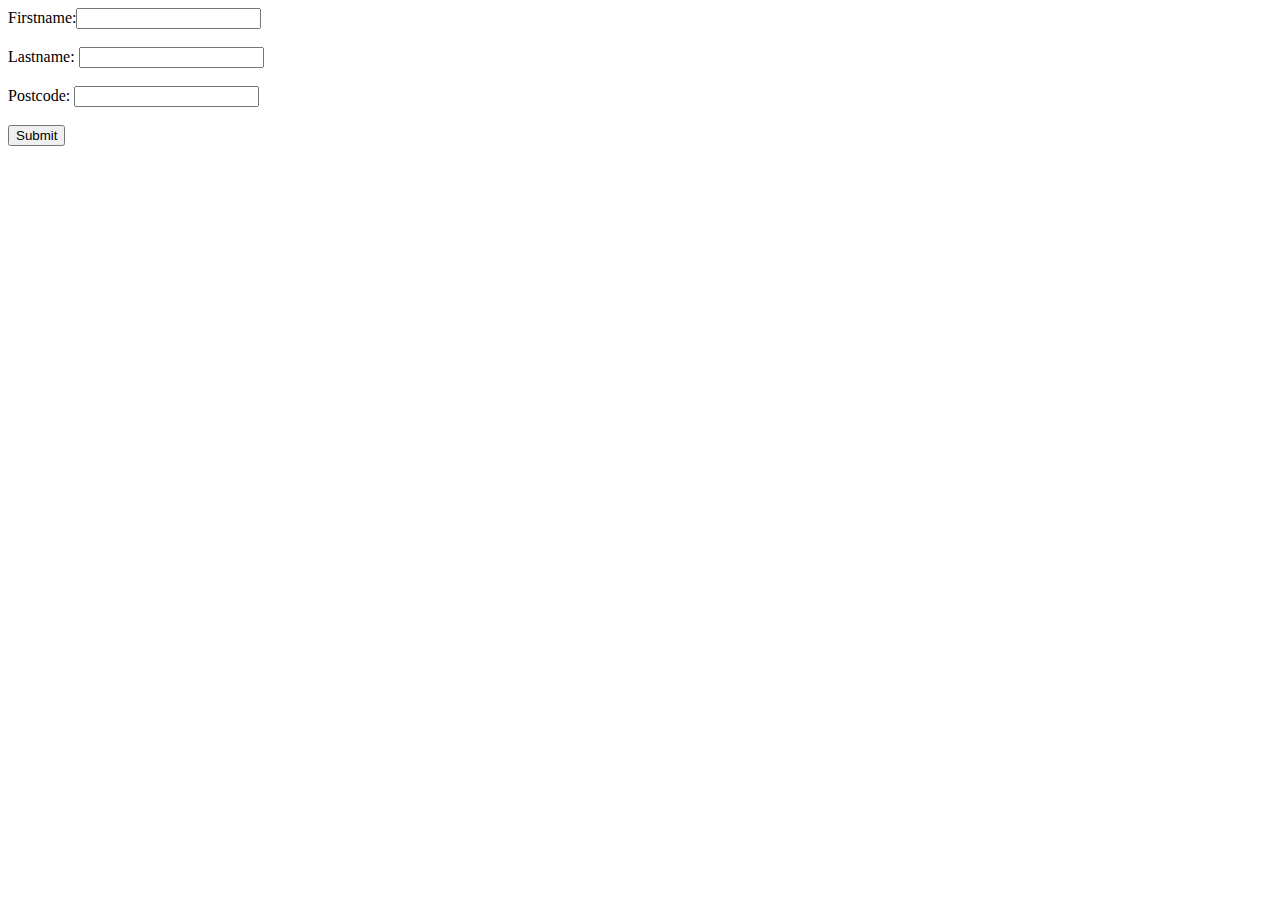
<file: PDO/Form.html>
<html>
<head>
	<title>Form</title>
</head>
<body>
	<form method="POST" action="Insert.php">
		Firstname:<input type="text" name="firstname"><br><br>
		Lastname: <input type="text" name="lastname"><br><br>
		Postcode: <input type="text" name="postcode"><br><br>
		<input type="submit" name="submit">
	</form>
</body>
</html>
</file>
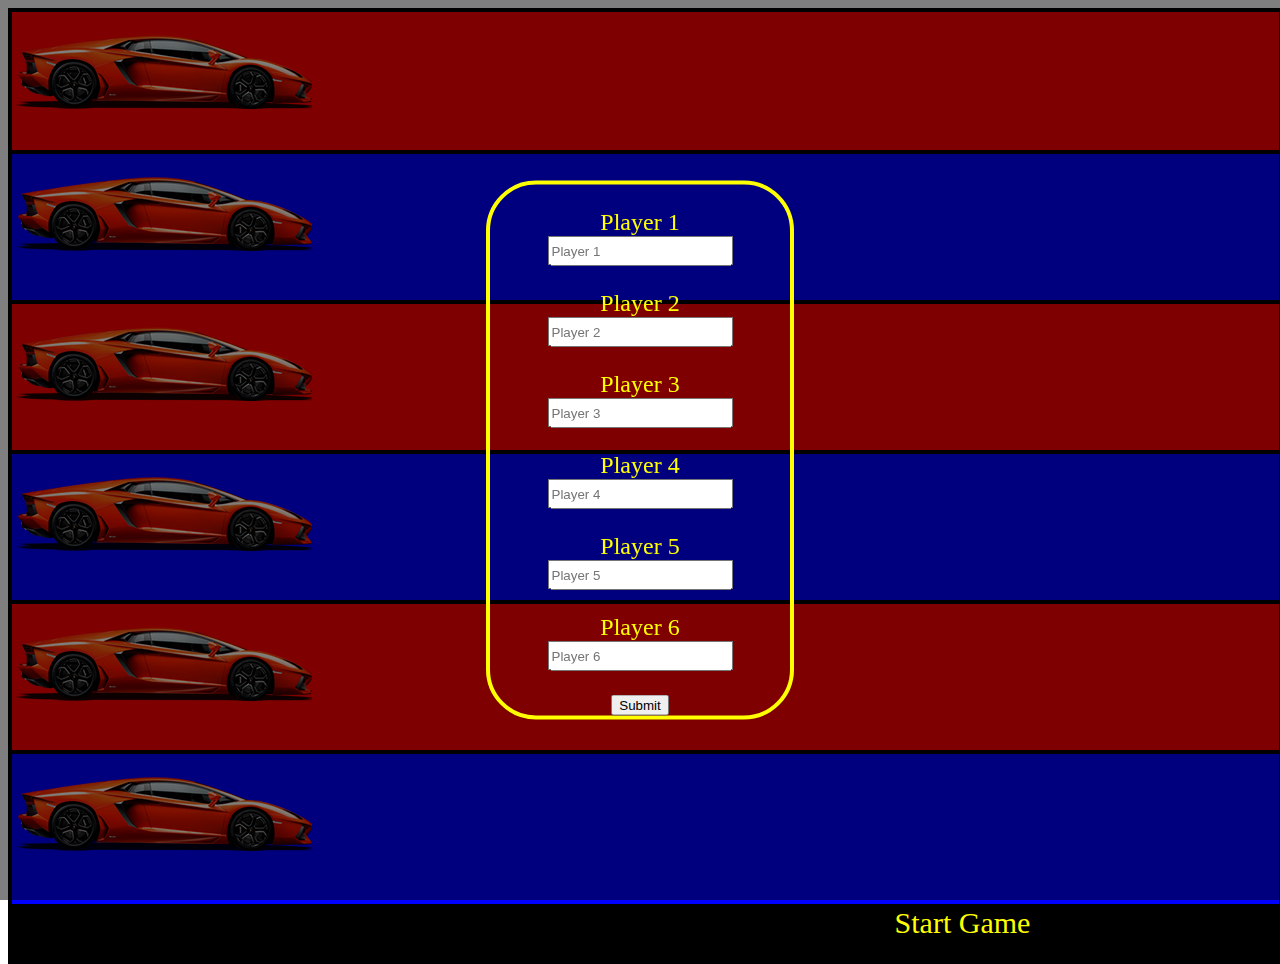
<file: Racing Game/Race.html>
<html>
	<head>
		<title>Gamble</title>
		<link rel="Stylesheet" type="text/css" href="Stylesheet.css">
		<script type="text/javascript" src="jquery-3.2.1.min.js"></script>
	</head>
	<body>
		<div id="overlay" >
			<div id="overlaycontent">
				<center>
					<div id="Form">					
						<p>Player 1<br>
						<input type="text" id="player1" placeholder="Player 1"></p>
						<p>Player 2<br>
						<input type="text" id="player2" placeholder="Player 2"></p>
						<p>Player 3<br>
						<input type="text" id="player3" placeholder="Player 3"></p>
						<p>Player 4<br>
						<input type="text" id="player4" placeholder="Player 4"></p>
						<p>Player 5<br>
						<input type="text" id="player5" placeholder="Player 5"></p>
						<p>Player 6<br>
						<input type="text" id="player6" placeholder="Player 6"></p>
						<button onclick="off()">Submit</button>
					</center>
				</div>
			</div>
		</div>
		<div id="Racecourse">
			<div id="Road1"><div id="Image1" class="Image"></div></div>
			<div id="Road2"><div id="Image2" class="Image"></div></div>
			<div id="Road3"><div id="Image3" class="Image"></div></div>
			<div id="Road4"><div id="Image4" class="Image"></div></div>
			<div id="Road5"><div id="Image5" class="Image"></div></div>
			<div id="Road6"><div id="Image6" class="Image"></div></div>
		</div>
		<div id="startgame"><center>Start Game</center></div>
	</body>
	<script>
		//Array holding all information


		//Overlay
		$(function(){		
			function on() {
				document.getElementById("overlay").style.display = "block";
			}
			on();
		});	

		function off() {
			document.getElementById("overlay").style.display = "none";
		}

		$(function(){
			var randomspeed = [];
			var number = 0;

 			function generate() {
  				$('#number').text(Math.floor(Math.random() * 6) + 1);
 			};

		//Randomspeeds
		function Random(){
       
      		while(randomspeed.length < 6) {

      		var random = Math.floor(Math.random() * 2000) + 500;

       		if(randomspeed.indexOf(random) > -1 ) {
       			continue
      	 	}

       else {
       		randomspeed.push(random);
       }
			}       
       }

       	//Startgame
		function startgame(){

			for (var i=0; i < 7; i++) {

			$("#Image" + i).animate({"left": "84%"}, randomspeed[i], "linear");
			}
		}
			$("#startgame").click(function() {
				Random();
				startgame();
			});	
		});
	</script>
</html>
</file>
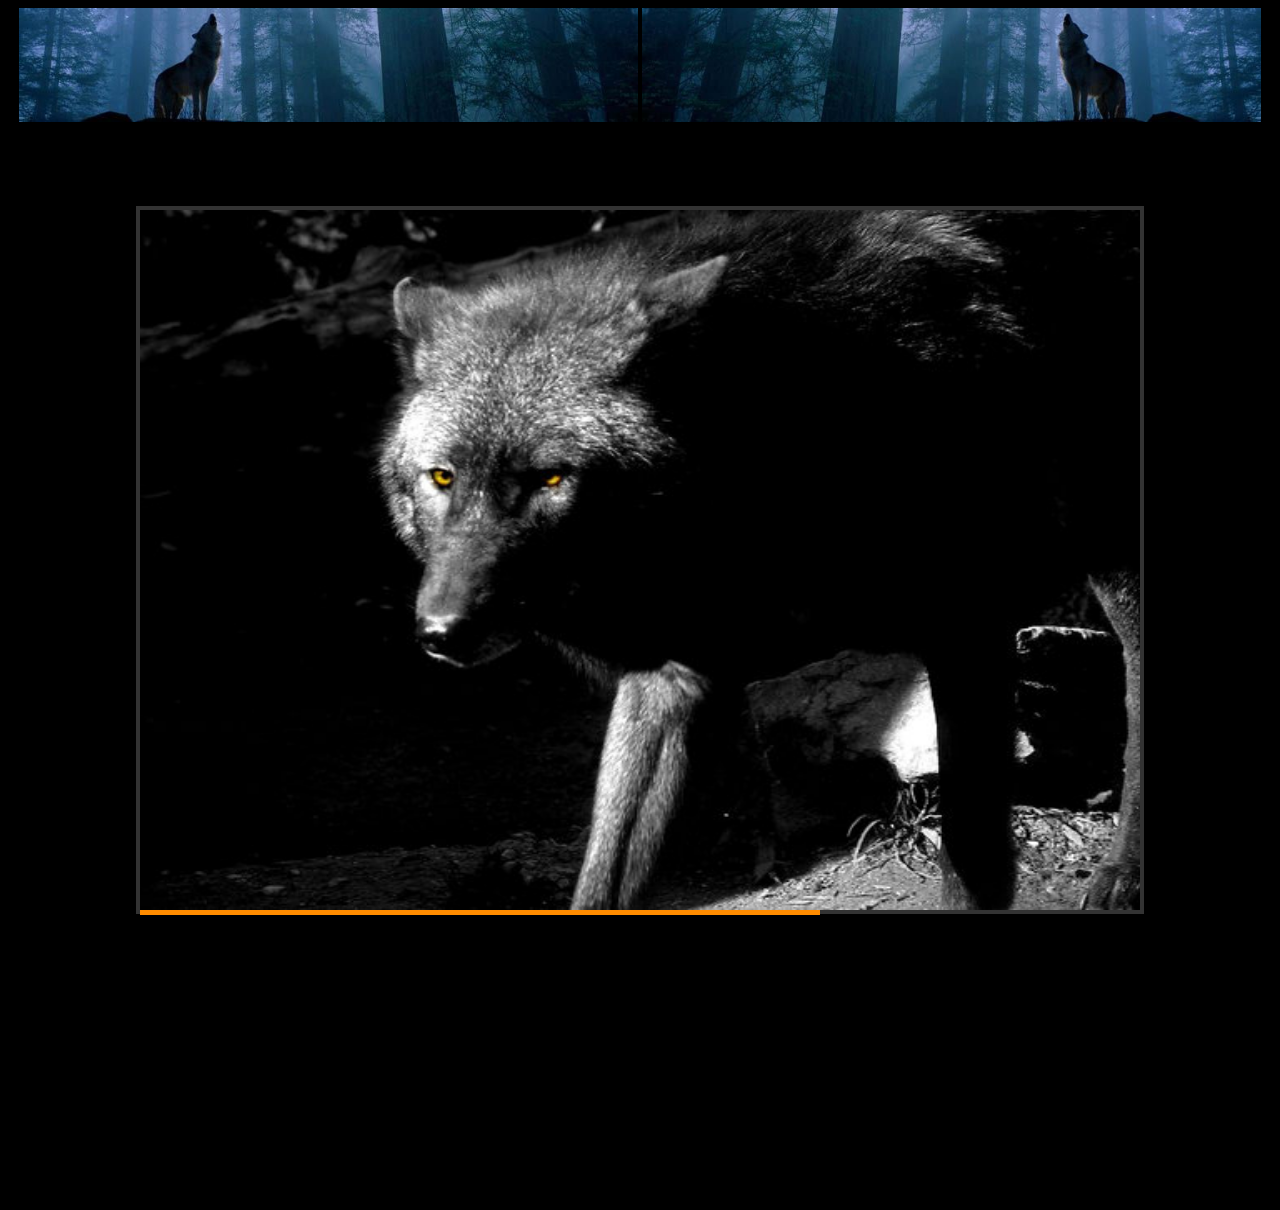
<file: Slideshow/WolvesSlideshow.html>
<!DOCTYPE HTML>
<html>
	<head>
		<link rel="stylesheet" type="text/css" href="WolvesCSS.css">
	</head>
	<body>
	<center>
		<img id="banner" src="Images/WolfBanner2.jpg" alt="Banner">
		<img id="banner" src="Images/WolfBanner.jpg" alt="Banner">	
	</center>
	<div class="container">
   <div id="content-slider">
      <div id="slider">
         <div id="mask">

         <ul>
         <li id="first" class="firstanimation">
         <a href="#"> <img src="Images/Fenrir.jpg" width="100%" height="100%"> </a>
         </li>

         <li id="second" class="secondanimation">
         <a href="#"> <img src="Images/Faded.jpg"  width="100%" height="100%"> </a>
         </li>

         <li id="third" class="thirdanimation">
         <a href="#"> <img src="Images/RavineWolf.jpg"  width="100%" height="100%"> </a>
         </li>

         <li id="fourth" class="fourthanimation">
         <a href="#"> <img src="Images/Fenrirsulfr.jpg"  width="100%" height="100%"> </a>
         </li>

         <li id="fifth" class="fifthanimation">
         <a href="#"> <img src="Images/NightWolf.jpg"  width="100%" height="100%"> </a>
         </li>
         </ul>

         </div> 
         <div class="progress-bar"></div>
      </div>
   </div>
</div>
	</body>
</html>
</file>
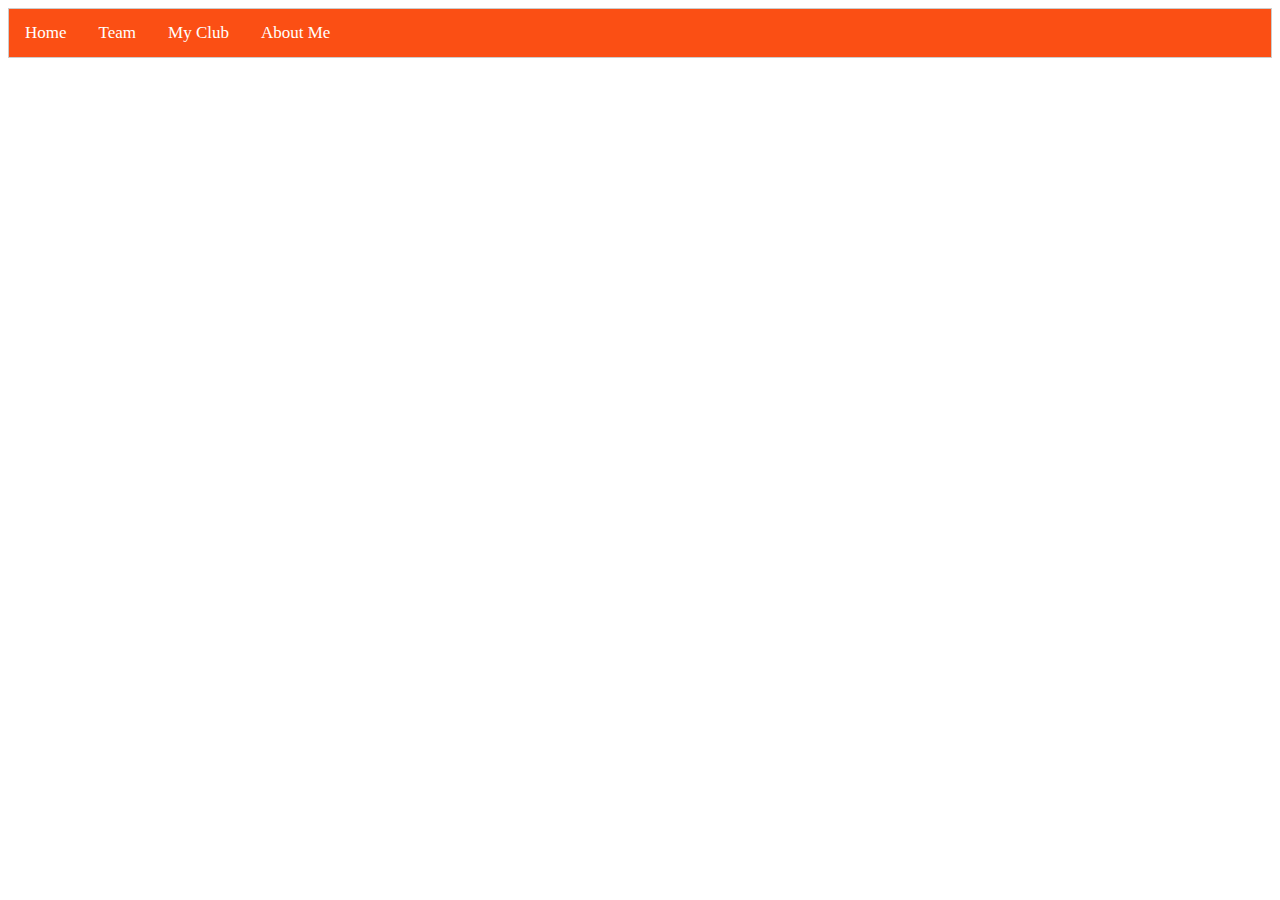
<file: Website/Broncos.html>
<html>
	<head>
		<link rel="stylesheet" type="text/css" href="Index.css">
		<link rel="stylesheet" type="text/css" href="Tabs.css">
		<script src="Tabs.js"></script>
	</head>
	<body>
		<ul class="tab">
			<li><a href="#" class="tablinks" onclick="openCity(event, 'Home')">Home</a></li>
			<li><a href="#" class="tablinks" onclick="openCity(event, 'Team')">Team</a></li>
			<li><a href="#" class="tablinks" onclick="openCity(event, 'MyClub')">My Club</a></li>
			<li><a href="#" class="tablinks" onclick="openCity(event, 'AboutMe')">About Me</a></li>
		</ul>	
		<div id="Home" class="tabcontent">
		<!-- Just some text from http://nl.lipsum.com/ to give an example of what large chunks of text will look like with this css -->
			<p>
				Lorem ipsum dolor sit amet, consectetur adipiscing elit. Vivamus eget blandit leo. Nam eu justo quis lectus consequat venenatis. In hac habitasse platea dictumst. Cras et aliquam felis, vitae rutrum nibh. Maecenas commodo ipsum sed justo commodo porttitor. Proin sed lorem eu elit commodo tincidunt vel eget mi. Aenean non tellus eu erat eleifend gravida eget in metus. Nam finibus sem eu tempus convallis. Pellentesque nec risus non mauris egestas dapibus. Nulla at vulputate neque. Phasellus scelerisque dictum nulla at rhoncus. Sed aliquam hendrerit justo, vel rhoncus erat tincidunt vitae. Sed in felis nec ex semper volutpat.

				In nibh ligula, mollis vel quam non, faucibus euismod lacus. Donec libero mauris, semper id risus nec, porta pulvinar sem. Aliquam molestie sapien id nunc venenatis fringilla. Donec pellentesque lobortis est non sollicitudin. Nulla sed eleifend ex. Cras eleifend eu sem a sagittis. Duis faucibus sit amet nunc sed volutpat. Praesent urna lorem, tristique et mauris sit amet, facilisis semper leo. Etiam ut consectetur nisi. Morbi imperdiet, odio in tincidunt tempor, arcu lorem condimentum nisl, tristique tempor sapien leo accumsan leo.

				Nunc suscipit pharetra nisi a fermentum. Curabitur sed libero id odio eleifend ullamcorper. Aenean scelerisque a arcu sed venenatis. Aliquam iaculis vestibulum leo lacinia malesuada. Proin at maximus nisl. Sed rutrum sem tortor, ac hendrerit justo pulvinar et. Mauris egestas quam nisl, sed dignissim velit efficitur non. Aliquam nibh eros, suscipit at erat sit amet, convallis ultrices lectus. Fusce sit amet nisl rutrum, mollis odio ac, finibus magna. Nulla facilisi. Nunc tristique lacus ac tincidunt aliquet. Sed volutpat cursus sollicitudin. Integer sollicitudin varius ipsum, et porta nisi luctus eu. Phasellus a eros at metus sodales euismod.

				Curabitur tempor felis a tortor efficitur feugiat. Maecenas ac est sed velit posuere ornare eu a augue. Aenean viverra mi non congue congue. Proin quis mi posuere, vulputate turpis ut, aliquam lacus. Ut quis mi scelerisque, scelerisque purus sed, varius erat. Nullam dignissim orci ligula, a aliquet felis suscipit vitae. Suspendisse nisl orci, feugiat eget metus nec, blandit pretium felis. Curabitur hendrerit magna odio, sit amet malesuada nulla ullamcorper a. Nulla eget ligula semper, semper ex quis, tincidunt risus. In consectetur molestie magna, eu cursus massa tempus ut. Aenean nec dapibus lorem, at lacinia eros.

				Aenean sit amet nibh in mauris pharetra dapibus et et felis. Vivamus auctor est ac massa mattis, at vehicula purus porta. Sed imperdiet viverra orci, ac rutrum tortor imperdiet a. Donec blandit velit aliquet tellus lobortis semper. Praesent a massa sed nisl interdum mattis. Vivamus eleifend elementum pretium. Pellentesque sed euismod ligula. Fusce nibh metus, iaculis vitae rhoncus euismod, pretium non mauris. Nam sed libero eu odio dapibus molestie ac non ligula. Sed congue faucibus consectetur.

				Duis interdum finibus auctor. Nam sed tortor vitae tortor sagittis volutpat eget eu ante. Ut non ipsum at sapien rutrum scelerisque. In ut dapibus lacus. Donec eget malesuada purus, sed pulvinar felis. Phasellus a urna blandit, malesuada ligula nec, hendrerit lacus. Pellentesque ornare dolor sit amet augue vehicula, vel tristique justo sodales. Nunc molestie id sapien et tempus. Etiam ullamcorper facilisis lorem at blandit.

				Sed lacinia lorem tellus, quis molestie eros dapibus in. Nullam non nunc ut nulla luctus accumsan. Cras nisl justo, aliquam vel quam sit amet, posuere mattis eros. Donec scelerisque, ligula et scelerisque lobortis, nisi odio tincidunt lorem, et dapibus justo orci quis felis. Pellentesque vulputate convallis magna, at cursus felis bibendum et. In nec leo vulputate, semper turpis sit amet, malesuada nunc. Ut ante felis, feugiat sed tellus sit amet, interdum aliquet diam. Fusce leo elit, iaculis eu arcu vel, egestas vestibulum elit. Cras eu dui mauris. Mauris sem leo, sodales at aliquet et, iaculis sed ligula. Pellentesque blandit orci sed nulla facilisis, in eleifend arcu blandit. Pellentesque in est egestas, rutrum purus quis, malesuada arcu.
			</p>
		</div>

		<div id="Team" class="tabcontent">			
		</div>	

		<div id="MyClub" class="tabcontent">
			<p>
				<b>Site:</b><b class="Hurricanes"><a href="http://www.hurricanes.nl/"> Hurricanes</a></b>
			</p>
		</div>
		
		<div id="AboutMe" class="tabcontent">
			<p>
				<b>Name:</b> <i>Colin van Zijl</i>
				<br>
				<b>Date of birth:</b> <i>06/09/2000</i>
				<br>
				<b>Sports:</b> <i>American Football</i>
				<br>
				<b>Club:</b> <i>Hilversum Hurricanes</i>
				<br>
				<b>Hobbies:</b> <i>Gaming, Watching series/Movies</i>
			</p>
		</div>
	</body>
</html>
</file>
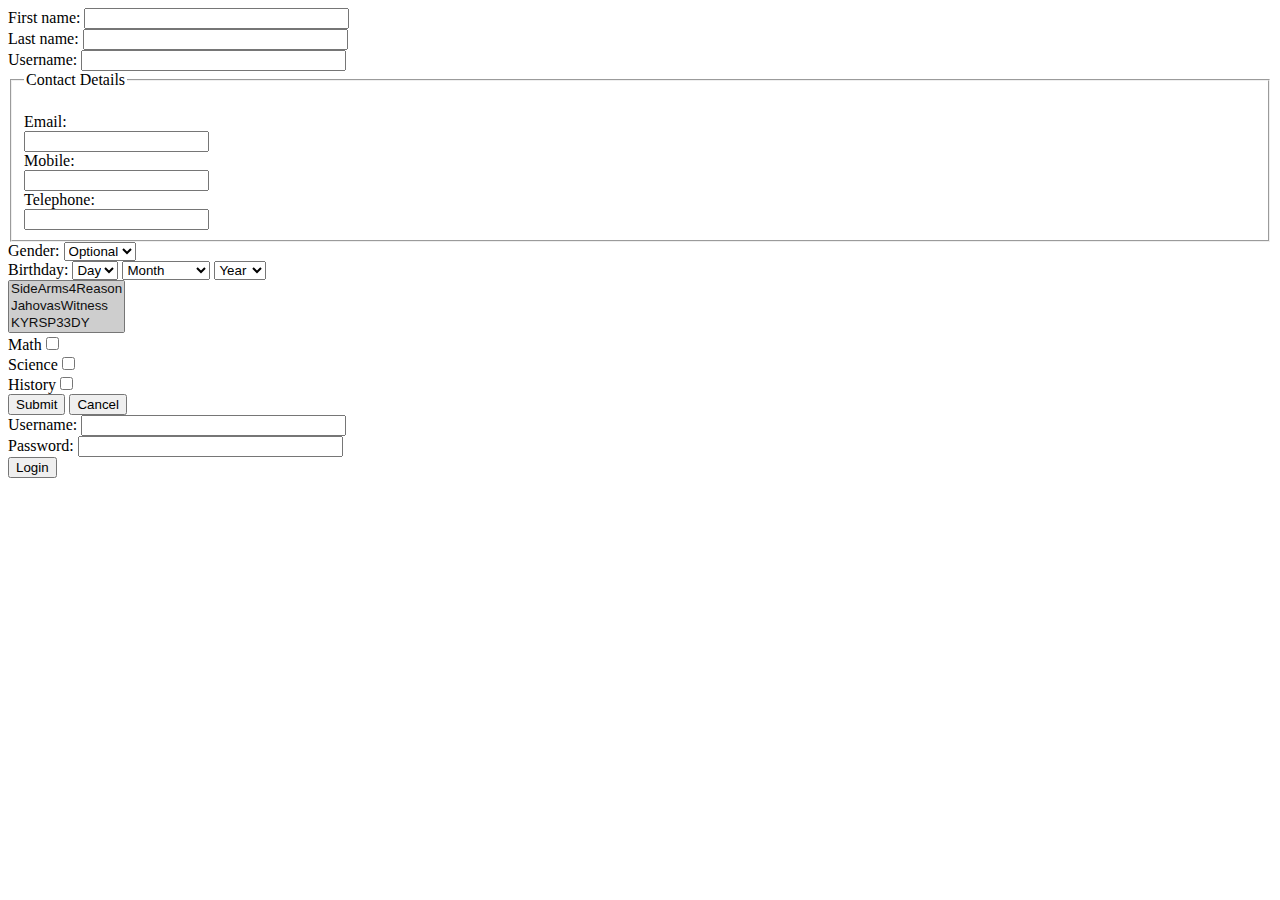
<file: School Assignments/Forms/Form2.html>
<!DOCTYPE HTML>
<html>
<head>
<style>
</style>
</head>
<body>
<form>
First name: <input type="text" name="T1"size="30"><br>
Last name: <input type="text" name="T1"size="30"><br>
Username: <input type="text" name="T1"size="30"><br>
<fieldset>
<legend>Contact Details</legend><br>
<label>Email:<br>
<input type="text" name="Email" /></label><br>
<label>Mobile:<br>
<input type="text" name="Mobile" /></label><br>
<label>Telephone:<br>
<input type="text" name="Telephone" /></label><br>
</fieldset>
Gender: <select size="1" name="D2">
<option>Optional</option>
<option>Male</option>
<option>Female</option>
</select><br>
Birthday:
<select size="1" name="D2">
<option>Day</option>
<option>1</option>
<option>2</option>
<option>3</option>
<option>4</option>
<option>5</option>
<option>6</option>
<option>7</option>
<option>8</option>
<option>9</option>
<option>10</option>
<option>11</option>
<option>12</option>
<option>13</option>
<option>14</option>
<option>15</option>
<option>16</option>
<option>17</option>
<option>18</option>
<option>19</option>
<option>20</option>
<option>21</option>
<option>22</option>
<option>23</option>
<option>24</option>
<option>25</option>
<option>26</option>
<option>27</option>
<option>28</option>
<option>29</option>
<option>30</option>
<option>31</option>
</select>
<select size="1" name="D2">
<option>Month</option>
<option>January</option>
<option>February</option>
<option>March</option>
<option>April</option>
<option>May</option>
<option>Juny</option>
<option>July</option>
<option>Augustus</option>
<option>September</option>
<option>October</option>
<option>November</option>
<option>December</option>
</select>
<select size="1" name="D2">
<option>Year</option>
<option>2016</option>
<option>2015</option>
<option>2014</option>
<option>2013</option>
<option>2012</option>
<option>2011</option>
<option>2010</option>
<option>2009</option>
<option>2008</option>
<option>2007</option>
<option>2006</option>
<option>2005</option>
<option>2004</option>
<option>2003</option>
<option>2002</option>
<option>2001</option>
<option>2000</option>
<option>1999</option>
<option>1998</option>
<option>1997</option>
<option>1996</option>
<option>1995</option>
</select><br>

<select name="Subjects" size="3"
multiple="multiple">
<option value"SideArms4Reason" selected="selected">SideArms4Reason</option>
<option value"JahovasWitness" selected="selected">JahovasWitness</option>
<option value"KYRSP33DY" selected="selected">KYRSP33DY</option>
</select><br>

Math<input type="checkbox" name="Math" value="Math"><br>
Science<input type="checkbox" name="Science" value="Science"><br>
History<input type="checkbox" name="History" value="History"><br>
<button type="submit" value="Submit">Submit</button>
  <button type="reset" value="Reset">Cancel</button>

</form>
</div>
<div id="Login" class="tabcontent">
<form>
Username: <input type="text" name="T1"size="30"><br>
Password: <input type="text" name="T1"size="30"><br>
<button type="submit" value="Login">Login</button>
</form>




















</body>
</html>
</file>
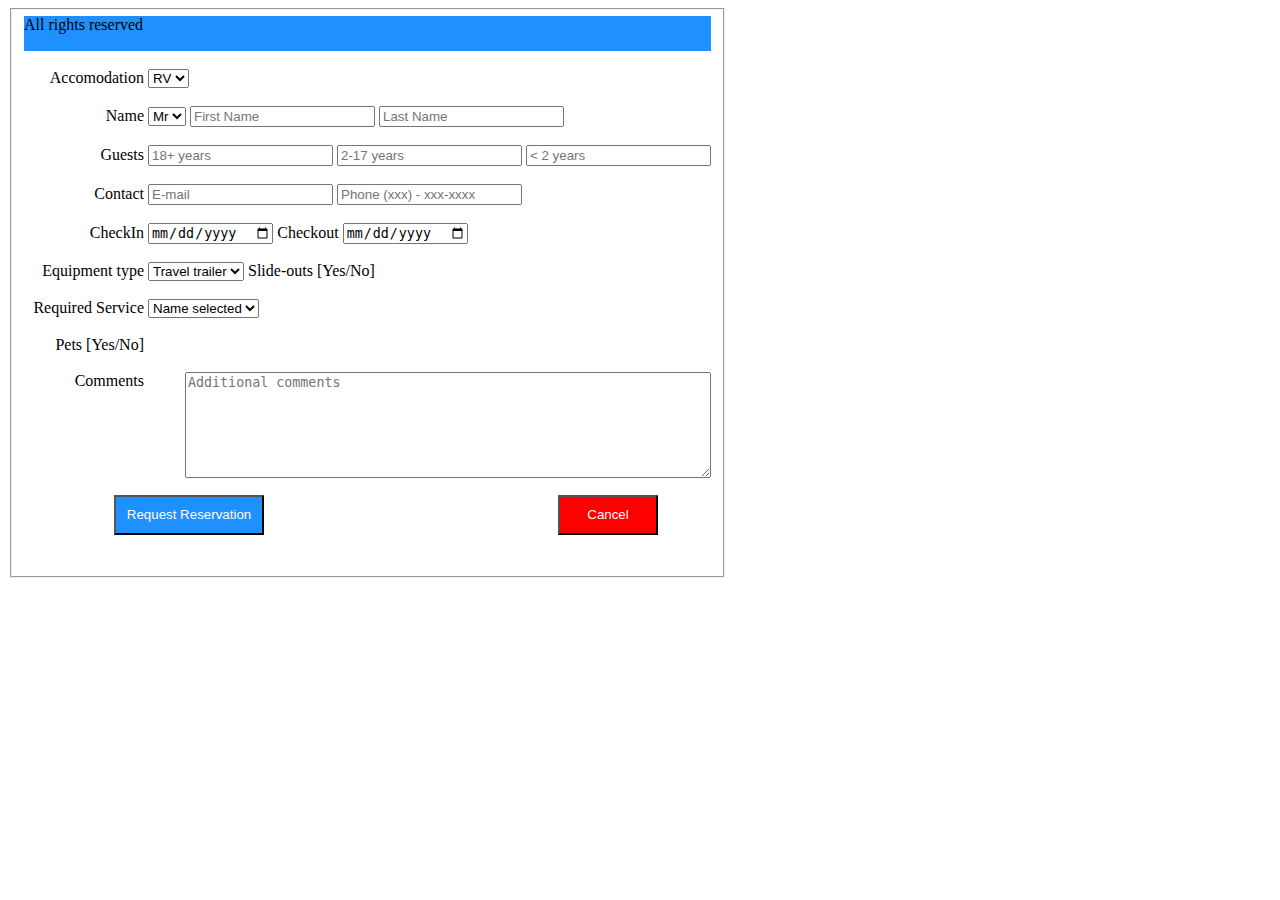
<file: School Assignments/Forms/FormSix.html>
<!DOCTYPE HTML>
<html>
<head>
	<style>
.fieldset-auto-width {
	display: inline-block;
	height: 550px;
}

	#Bannerline {
		background-color: DodgerBlue;
		width: 100%;
		height: 35px;
}
	label {
		display: inline-block;
		width: 120px;
		text-align: right;
}
	.fieldset {
		width: 520px;
		height: 100px;
		float: right;
}
	.buttonRequestReservation {
		background-color: DodgerBlue;
		color: white;
		height: 40px;
		width: 150px;
		position: relative;
		top: 15px;
		left: 90px;
}
	.buttonCancel {
		background-color: Red;
		color: white;
		height: 40px;
		width: 100px;
		position: relative;
		top: 15px;
		left: 380px;
}
	</style>
</head>
<body>
	<fieldset class="fieldset-auto-width">
	<form>
	<div id="Bannerline">All rights reserved</div>
<br>
	<label>Accomodation</label> <select><option>RV</option></select>
<br>
<br>
	<label>Name</label> <select><option>Mr</option></select>
	<input type="text" placeholder="First Name">
	<input type="text" placeholder="Last Name">
<br>
<br>
	<label>Guests</label> <input type="number" placeholder="18+ years">
			<input type="number" placeholder="2-17 years">
			<input type="number" placeholder="< 2 years">
<br>	
<br>	
	<label>Contact</label> <input type="text" placeholder="E-mail">
							<input type="text" placeholder="Phone (xxx) - xxx-xxxx">
<br>
<br>
	<label>CheckIn</label> <input type="date"> Checkout <input type="date">
<br>
<br>
	<label>Equipment type</label> <select><option>Travel trailer</option></select> Slide-outs [Yes/No]
<br>
<br>
	<label>Required Service</label> <select><option>Name selected</option></select>
<br>
<br>
	<label>Pets [Yes/No]</label>
<br>
<br>
	<label>Comments</label><textarea class="fieldset" placeholder="Additional comments"></textarea>
<br>
<br>
<br>
<br>
<br>
<br>
	<button class="buttonRequestReservation">Request Reservation</button>
	<button class="buttonCancel">Cancel</button>
	</form>
	</div>
	</fieldset>



















</body>
</html>
</file>
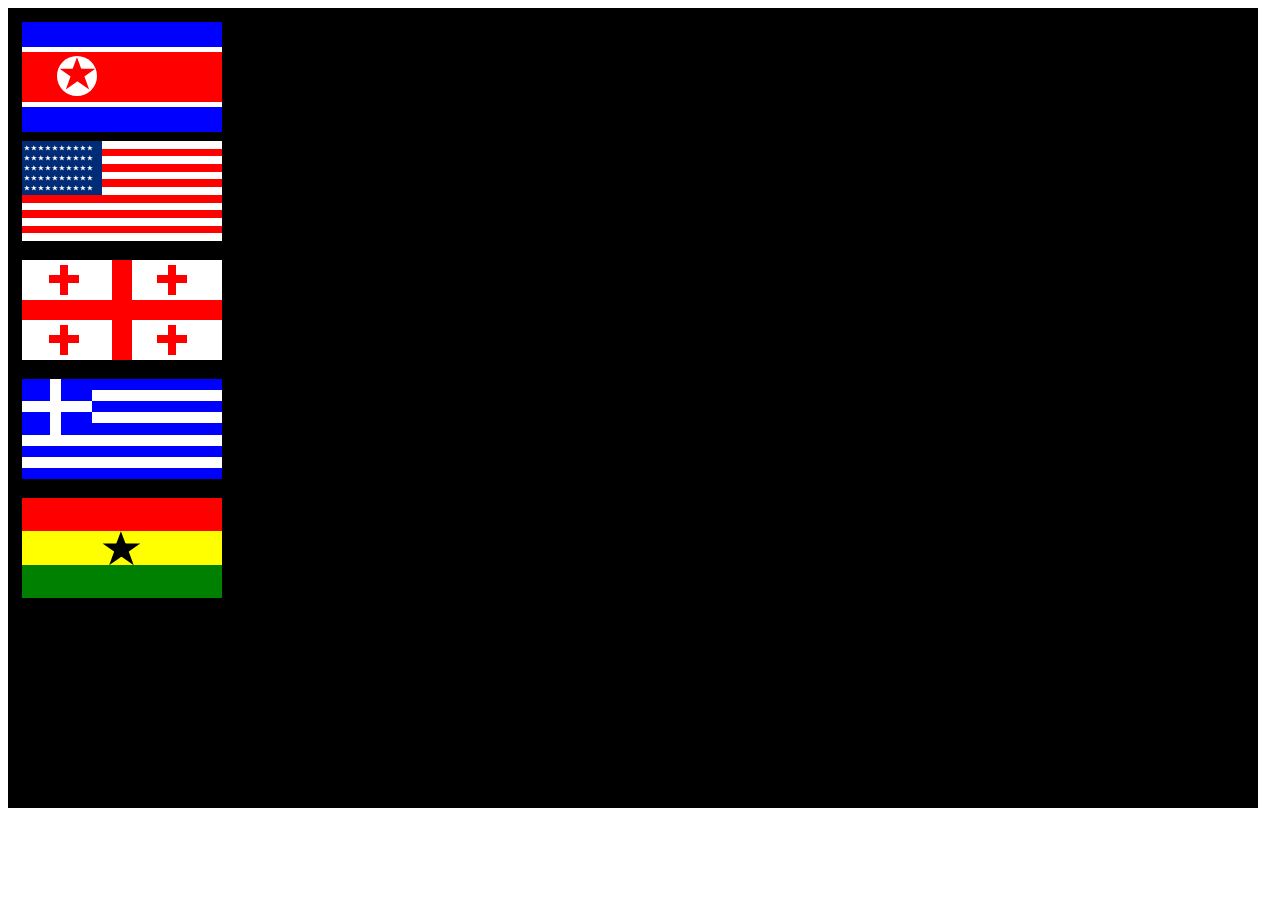
<file: School Projects/Flags/Flags.html>
<!DOCTYPE HTML>
<HTML>
<head>
<style>
#container {
	height: 800px;
	width: 1250px;
	background-color: black;
	float: center;
}

#containerKorea {
	height: 90px;
	width: 10px;
	border: 1px solid black;
	Float: bottom left;
}
		#rectangleKorea {
			width: 200px;
			height: 100px;
			background: gray;
			border: 1px solid black;
}

		#BlueLineKorea {
			width: 200px;
			height: 25px;
			background-color: Blue
}
		#WhiteLineKorea {
			width: 200px;
			height: 5px;
			background-color: White;
}
		#RedLineKorea {
			width: 200px;
			height: 50px;
			background-color: Red;
}

		#RedStarKorea {
				margin: 50px 0;
				position: relative;
				display: block;
				color: red;
				width: 0px;
				height: 0px;
				border-right:  100px solid transparent;
				border-bottom: 70px  solid red;
				border-left:   100px solid transparent;
				-moz-transform:    rotate(35deg) scale(.18);
				-webkit-transform: rotate(35deg) scale(.18);
				-ms-transform:     rotate(35deg) scale(.18);
				-o-transform:      rotate(35deg) scale(.18);
				top: -103px;
				right: 44px;
}

			#RedStarKorea:before {
				border-bottom: 80px solid red;
				border-left: 30px solid transparent;
				border-right: 30px solid transparent;
				position: absolute;
				height: 0;
				width: 0;
				top: -45px;
				left: -65px;
				display: block;
				content: '';
				-webkit-transform: rotate(-35deg);
				-moz-transform:    rotate(-35deg) scale(.18);
				-ms-transform:     rotate(-35deg) scale(.18);
				-o-transform:      rotate(-35deg) scale(.18);

}
			#RedStarKorea:after {
				position: absolute;
				display: block;
				color: red;
				top: 3px;
				left: -105px;
				width: 0px;
				height: 0px;
				border-right: 100px solid transparent;
				border-bottom: 70px solid red;
				border-left: 100px solid transparent;
				-webkit-transform: rotate(-70deg);
				-moz-transform:    rotate(-70deg);
				-ms-transform:     rotate(-70deg);
				-o-transform:      rotate(-70deg);
				content: '';
}
			#WhiteCircleKorea {
				width: 40px;
				height: 40px;
				background: white;
				-moz-border-radius: 50px;
				-webkit-border-radius: 50px;
				border-radius: 50px;
				position: relative;
				right: -35px;
				top: 4px;
}

#containerAmerica {
	height: 90px;
	width: 10px;
	border: 1px solid black;
	Float: bottom left;
}

		#rectangleAmerica {
			width: 200px;
			height: 100px;
			background-color: red;
			border: 1px solid black;
}

		#AmericaWhiteLine {
			width: 200px;
			height: 7.692307692307692px;
			background-color: white;
}
		#AmericaRedLine {
			width: 200px;
			height: 7.692307692307692px;
			background-color: red;
}

		#AmericaBlueRectangle {
			width: 80px;
			height: 53.84615384615385px;
			background-color: #002C77;
			position: relative;
			top: -100px;
}

			#Star1 {
				margin: 50px 0;
				position: relative;
				display: block;
				color: white;
				width: 0px;
				height: 0px;
				border-right:  100px solid transparent;
				border-bottom: 70px  solid white;
				border-left:   100px solid transparent;
				-moz-transform:    rotate(35deg) scale(.03);
				-webkit-transform: rotate(35deg) scale(.03);
				-ms-transform:     rotate(35deg) scale(.03);
				-o-transform:      rotate(35deg) scale(.03);
				top: -232px;
				right: 95px;
}

			#Star1:before {
				border-bottom: 80px solid white;
				border-left: 30px solid transparent;
				border-right: 30px solid transparent;
				position: absolute;
				height: 0;
				width: 0;
				top: -45px;
				left: -65px;
				display: block;
				content: '';
				-webkit-transform: rotate(-35deg);
				-moz-transform:    rotate(-35deg) scale(.03);
				-ms-transform:     rotate(-35deg) scale(.03);
				-o-transform:      rotate(-35deg) scale(.03);

}
			#Star1:after {
				position: absolute;
				display: block;
				color: white;
				top: 3px;
				left: -105px;
				width: 0px;
				height: 0px;
				border-right: 100px solid transparent;
				border-bottom: 70px solid white;
				border-left: 100px solid transparent;
				-webkit-transform: rotate(-70deg);
				-moz-transform:    rotate(-70deg);
				-ms-transform:     rotate(-70deg);
				-o-transform:      rotate(-70deg);
				content: '';
}

			#Star2 {
				margin: 50px 0;
				position: relative;
				display: block;
				color: white;
				width: 0px;
				height: 0px;
				border-right:  100px solid transparent;
				border-bottom: 70px  solid white;
				border-left:   100px solid transparent;
				-moz-transform:    rotate(35deg) scale(.03);
				-webkit-transform: rotate(35deg) scale(.03);
				-ms-transform:     rotate(35deg) scale(.03);
				-o-transform:      rotate(35deg) scale(.03);
				top: -352px;
				right: 88px;
}

			#Star2:before {
				border-bottom: 80px solid white;
				border-left: 30px solid transparent;
				border-right: 30px solid transparent;
				position: absolute;
				height: 0;
				width: 0;
				top: -45px;
				left: -65px;
				display: block;
				content: '';
				-webkit-transform: rotate(-35deg);
				-moz-transform:    rotate(-35deg) scale(.03);
				-ms-transform:     rotate(-35deg) scale(.03);
				-o-transform:      rotate(-35deg) scale(.03);

}
			#Star2:after {
				position: absolute;
				display: block;
				color: white;
				top: 3px;
				left: -105px;
				width: 0px;
				height: 0px;
				border-right: 100px solid transparent;
				border-bottom: 70px solid white;
				border-left: 100px solid transparent;
				-webkit-transform: rotate(-70deg);
				-moz-transform:    rotate(-70deg);
				-ms-transform:     rotate(-70deg);
				-o-transform:      rotate(-70deg);
				content: '';
}


			#Star3 {
				margin: 50px 0;
				position: relative;
				display: block;
				color: white;
				width: 0px;
				height: 0px;
				border-right:  100px solid transparent;
				border-bottom: 70px  solid white;
				border-left:   100px solid transparent;
				-moz-transform:    rotate(35deg) scale(.03);
				-webkit-transform: rotate(35deg) scale(.03);
				-ms-transform:     rotate(35deg) scale(.03);
				-o-transform:      rotate(35deg) scale(.03);
				top: -472px;
				right: 81px;
}

			#Star3:before {
				border-bottom: 80px solid white;
				border-left: 30px solid transparent;
				border-right: 30px solid transparent;
				position: absolute;
				height: 0;
				width: 0;
				top: -45px;
				left: -65px;
				display: block;
				content: '';
				-webkit-transform: rotate(-35deg);
				-moz-transform:    rotate(-35deg) scale(.03);
				-ms-transform:     rotate(-35deg) scale(.03);
				-o-transform:      rotate(-35deg) scale(.03);

}
			#Star3:after {
				position: absolute;
				display: block;
				color: white;
				top: 3px;
				left: -105px;
				width: 0px;
				height: 0px;
				border-right: 100px solid transparent;
				border-bottom: 70px solid white;
				border-left: 100px solid transparent;
				-webkit-transform: rotate(-70deg);
				-moz-transform:    rotate(-70deg);
				-ms-transform:     rotate(-70deg);
				-o-transform:      rotate(-70deg);
				content: '';
}
			#Star4 {
				margin: 50px 0;
				position: relative;
				display: block;
				color: white;
				width: 0px;
				height: 0px;
				border-right:  100px solid transparent;
				border-bottom: 70px  solid white;
				border-left:   100px solid transparent;
				-moz-transform:    rotate(35deg) scale(.03);
				-webkit-transform: rotate(35deg) scale(.03);
				-ms-transform:     rotate(35deg) scale(.03);
				-o-transform:      rotate(35deg) scale(.03);
				top: -592px;
				right: 74px;
}

			#Star4:before {
				border-bottom: 80px solid white;
				border-left: 30px solid transparent;
				border-right: 30px solid transparent;
				position: absolute;
				height: 0;
				width: 0;
				top: -45px;
				left: -65px;
				display: block;
				content: '';
				-webkit-transform: rotate(-35deg);
				-moz-transform:    rotate(-35deg) scale(.03);
				-ms-transform:     rotate(-35deg) scale(.03);
				-o-transform:      rotate(-35deg) scale(.03);

}
			#Star4:after {
				position: absolute;
				display: block;
				color: white;
				top: 3px;
				left: -105px;
				width: 0px;
				height: 0px;
				border-right: 100px solid transparent;
				border-bottom: 70px solid white;
				border-left: 100px solid transparent;
				-webkit-transform: rotate(-70deg);
				-moz-transform:    rotate(-70deg);
				-ms-transform:     rotate(-70deg);
				-o-transform:      rotate(-70deg);
				content: '';
}

			#Star5 {
				margin: 50px 0;
				position: relative;
				display: block;
				color: white;
				width: 0px;
				height: 0px;
				border-right:  100px solid transparent;
				border-bottom: 70px  solid white;
				border-left:   100px solid transparent;
				-moz-transform:    rotate(35deg) scale(.03);
				-webkit-transform: rotate(35deg) scale(.03);
				-ms-transform:     rotate(35deg) scale(.03);
				-o-transform:      rotate(35deg) scale(.03);
				top: -712px;
				right: 67px;
}

			#Star5:before {
				border-bottom: 80px solid white;
				border-left: 30px solid transparent;
				border-right: 30px solid transparent;
				position: absolute;
				height: 0;
				width: 0;
				top: -45px;
				left: -65px;
				display: block;
				content: '';
				-webkit-transform: rotate(-35deg);
				-moz-transform:    rotate(-35deg) scale(.03);
				-ms-transform:     rotate(-35deg) scale(.03);
				-o-transform:      rotate(-35deg) scale(.03);

}
			#Star5:after {
				position: absolute;
				display: block;
				color: white;
				top: 3px;
				left: -105px;
				width: 0px;
				height: 0px;
				border-right: 100px solid transparent;
				border-bottom: 70px solid white;
				border-left: 100px solid transparent;
				-webkit-transform: rotate(-70deg);
				-moz-transform:    rotate(-70deg);
				-ms-transform:     rotate(-70deg);
				-o-transform:      rotate(-70deg);
				content: '';
}

			#Star6 {
				margin: 50px 0;
				position: relative;
				display: block;
				color: white;
				width: 0px;
				height: 0px;
				border-right:  100px solid transparent;
				border-bottom: 70px  solid white;
				border-left:   100px solid transparent;
				-moz-transform:    rotate(35deg) scale(.03);
				-webkit-transform: rotate(35deg) scale(.03);
				-ms-transform:     rotate(35deg) scale(.03);
				-o-transform:      rotate(35deg) scale(.03);
				top: -832px;
				right: 60px;
}

			#Star6:before {
				border-bottom: 80px solid white;
				border-left: 30px solid transparent;
				border-right: 30px solid transparent;
				position: absolute;
				height: 0;
				width: 0;
				top: -45px;
				left: -65px;
				display: block;
				content: '';
				-webkit-transform: rotate(-35deg);
				-moz-transform:    rotate(-35deg) scale(.03);
				-ms-transform:     rotate(-35deg) scale(.03);
				-o-transform:      rotate(-35deg) scale(.03);

}
			#Star6:after {
				position: absolute;
				display: block;
				color: white;
				top: 3px;
				left: -105px;
				width: 0px;
				height: 0px;
				border-right: 100px solid transparent;
				border-bottom: 70px solid white;
				border-left: 100px solid transparent;
				-webkit-transform: rotate(-70deg);
				-moz-transform:    rotate(-70deg);
				-ms-transform:     rotate(-70deg);
				-o-transform:      rotate(-70deg);
				content: '';
}

			#Star7 {
				margin: 50px 0;
				position: relative;
				display: block;
				color: white;
				width: 0px;
				height: 0px;
				border-right:  100px solid transparent;
				border-bottom: 70px  solid white;
				border-left:   100px solid transparent;
				-moz-transform:    rotate(35deg) scale(.03);
				-webkit-transform: rotate(35deg) scale(.03);
				-ms-transform:     rotate(35deg) scale(.03);
				-o-transform:      rotate(35deg) scale(.03);
				top: -952px;
				right: 53px;
}

			#Star7:before {
				border-bottom: 80px solid white;
				border-left: 30px solid transparent;
				border-right: 30px solid transparent;
				position: absolute;
				height: 0;
				width: 0;
				top: -45px;
				left: -65px;
				display: block;
				content: '';
				-webkit-transform: rotate(-35deg);
				-moz-transform:    rotate(-35deg) scale(.03);
				-ms-transform:     rotate(-35deg) scale(.03);
				-o-transform:      rotate(-35deg) scale(.03);

}
			#Star7:after {
				position: absolute;
				display: block;
				color: white;
				top: 3px;
				left: -105px;
				width: 0px;
				height: 0px;
				border-right: 100px solid transparent;
				border-bottom: 70px solid white;
				border-left: 100px solid transparent;
				-webkit-transform: rotate(-70deg);
				-moz-transform:    rotate(-70deg);
				-ms-transform:     rotate(-70deg);
				-o-transform:      rotate(-70deg);
				content: '';
}

			#Star8 {
				margin: 50px 0;
				position: relative;
				display: block;
				color: white;
				width: 0px;
				height: 0px;
				border-right:  100px solid transparent;
				border-bottom: 70px  solid white;
				border-left:   100px solid transparent;
				-moz-transform:    rotate(35deg) scale(.03);
				-webkit-transform: rotate(35deg) scale(.03);
				-ms-transform:     rotate(35deg) scale(.03);
				-o-transform:      rotate(35deg) scale(.03);
				top: -1072px;
				right: 46px;
}

			#Star8:before {
				border-bottom: 80px solid white;
				border-left: 30px solid transparent;
				border-right: 30px solid transparent;
				position: absolute;
				height: 0;
				width: 0;
				top: -45px;
				left: -65px;
				display: block;
				content: '';
				-webkit-transform: rotate(-35deg);
				-moz-transform:    rotate(-35deg) scale(.03);
				-ms-transform:     rotate(-35deg) scale(.03);
				-o-transform:      rotate(-35deg) scale(.03);

}
			#Star8:after {
				position: absolute;
				display: block;
				color: white;
				top: 3px;
				left: -105px;
				width: 0px;
				height: 0px;
				border-right: 100px solid transparent;
				border-bottom: 70px solid white;
				border-left: 100px solid transparent;
				-webkit-transform: rotate(-70deg);
				-moz-transform:    rotate(-70deg);
				-ms-transform:     rotate(-70deg);
				-o-transform:      rotate(-70deg);
				content: '';
}
			#Star9 {
				margin: 50px 0;
				position: relative;
				display: block;
				color: white;
				width: 0px;
				height: 0px;
				border-right:  100px solid transparent;
				border-bottom: 70px  solid white;
				border-left:   100px solid transparent;
				-moz-transform:    rotate(35deg) scale(.03);
				-webkit-transform: rotate(35deg) scale(.03);
				-ms-transform:     rotate(35deg) scale(.03);
				-o-transform:      rotate(35deg) scale(.03);
				top: -1192px;
				right: 39px;
}

			#Star9:before {
				border-bottom: 80px solid white;
				border-left: 30px solid transparent;
				border-right: 30px solid transparent;
				position: absolute;
				height: 0;
				width: 0;
				top: -45px;
				left: -65px;
				display: block;
				content: '';
				-webkit-transform: rotate(-35deg);
				-moz-transform:    rotate(-35deg) scale(.03);
				-ms-transform:     rotate(-35deg) scale(.03);
				-o-transform:      rotate(-35deg) scale(.03);

}
			#Star9:after {
				position: absolute;
				display: block;
				color: white;
				top: 3px;
				left: -105px;
				width: 0px;
				height: 0px;
				border-right: 100px solid transparent;
				border-bottom: 70px solid white;
				border-left: 100px solid transparent;
				-webkit-transform: rotate(-70deg);
				-moz-transform:    rotate(-70deg);
				-ms-transform:     rotate(-70deg);
				-o-transform:      rotate(-70deg);
				content: '';
}
			#Star10 {
				margin: 50px 0;
				position: relative;
				display: block;
				color: white;
				width: 0px;
				height: 0px;
				border-right:  100px solid transparent;
				border-bottom: 70px  solid white;
				border-left:   100px solid transparent;
				-moz-transform:    rotate(35deg) scale(.03);
				-webkit-transform: rotate(35deg) scale(.03);
				-ms-transform:     rotate(35deg) scale(.03);
				-o-transform:      rotate(35deg) scale(.03);
				top: -1312px;
				right: 32px;
}

			#Star10:before {
				border-bottom: 80px solid white;
				border-left: 30px solid transparent;
				border-right: 30px solid transparent;
				position: absolute;
				height: 0;
				width: 0;
				top: -45px;
				left: -65px;
				display: block;
				content: '';
				-webkit-transform: rotate(-35deg);
				-moz-transform:    rotate(-35deg) scale(.03);
				-ms-transform:     rotate(-35deg) scale(.03);
				-o-transform:      rotate(-35deg) scale(.03);

}
			#Star10:after {
				position: absolute;
				display: block;
				color: white;
				top: 3px;
				left: -105px;
				width: 0px;
				height: 0px;
				border-right: 100px solid transparent;
				border-bottom: 70px solid white;
				border-left: 100px solid transparent;
				-webkit-transform: rotate(-70deg);
				-moz-transform:    rotate(-70deg);
				-ms-transform:     rotate(-70deg);
				-o-transform:      rotate(-70deg);
				content: '';
}
			#Star11 {
				margin: 50px 0;
				position: relative;
				display: block;
				color: white;
				width: 0px;
				height: 0px;
				border-right:  100px solid transparent;
				border-bottom: 70px  solid white;
				border-left:   100px solid transparent;
				-moz-transform:    rotate(35deg) scale(.03);
				-webkit-transform: rotate(35deg) scale(.03);
				-ms-transform:     rotate(35deg) scale(.03);
				-o-transform:      rotate(35deg) scale(.03);
				top: -1422px;
				right: 95px;
}

			#Star11:before {
				border-bottom: 80px solid white;
				border-left: 30px solid transparent;
				border-right: 30px solid transparent;
				position: absolute;
				height: 0;
				width: 0;
				top: -45px;
				left: -65px;
				display: block;
				content: '';
				-webkit-transform: rotate(-35deg);
				-moz-transform:    rotate(-35deg) scale(.03);
				-ms-transform:     rotate(-35deg) scale(.03);
				-o-transform:      rotate(-35deg) scale(.03);

}
			#Star11:after {
				position: absolute;
				display: block;
				color: white;
				top: 3px;
				left: -105px;
				width: 0px;
				height: 0px;
				border-right: 100px solid transparent;
				border-bottom: 70px solid white;
				border-left: 100px solid transparent;
				-webkit-transform: rotate(-70deg);
				-moz-transform:    rotate(-70deg);
				-ms-transform:     rotate(-70deg);
				-o-transform:      rotate(-70deg);
				content: '';
}
			#Star12 {
				margin: 50px 0;
				position: relative;
				display: block;
				color: white;
				width: 0px;
				height: 0px;
				border-right:  100px solid transparent;
				border-bottom: 70px  solid white;
				border-left:   100px solid transparent;
				-moz-transform:    rotate(35deg) scale(.03);
				-webkit-transform: rotate(35deg) scale(.03);
				-ms-transform:     rotate(35deg) scale(.03);
				-o-transform:      rotate(35deg) scale(.03);
				top: -1542px;
				right: 88px;
}

			#Star12:before {
				border-bottom: 80px solid white;
				border-left: 30px solid transparent;
				border-right: 30px solid transparent;
				position: absolute;
				height: 0;
				width: 0;
				top: -45px;
				left: -65px;
				display: block;
				content: '';
				-webkit-transform: rotate(-35deg);
				-moz-transform:    rotate(-35deg) scale(.03);
				-ms-transform:     rotate(-35deg) scale(.03);
				-o-transform:      rotate(-35deg) scale(.03);

}
			#Star12:after {
				position: absolute;
				display: block;
				color: white;
				top: 3px;
				left: -105px;
				width: 0px;
				height: 0px;
				border-right: 100px solid transparent;
				border-bottom: 70px solid white;
				border-left: 100px solid transparent;
				-webkit-transform: rotate(-70deg);
				-moz-transform:    rotate(-70deg);
				-ms-transform:     rotate(-70deg);
				-o-transform:      rotate(-70deg);
				content: '';
}
			#Star13 {
				margin: 50px 0;
				position: relative;
				display: block;
				color: white;
				width: 0px;
				height: 0px;
				border-right:  100px solid transparent;
				border-bottom: 70px  solid white;
				border-left:   100px solid transparent;
				-moz-transform:    rotate(35deg) scale(.03);
				-webkit-transform: rotate(35deg) scale(.03);
				-ms-transform:     rotate(35deg) scale(.03);
				-o-transform:      rotate(35deg) scale(.03);
				top: -1662px;
				right: 81px;
}

			#Star13:before {
				border-bottom: 80px solid white;
				border-left: 30px solid transparent;
				border-right: 30px solid transparent;
				position: absolute;
				height: 0;
				width: 0;
				top: -45px;
				left: -65px;
				display: block;
				content: '';
				-webkit-transform: rotate(-35deg);
				-moz-transform:    rotate(-35deg) scale(.03);
				-ms-transform:     rotate(-35deg) scale(.03);
				-o-transform:      rotate(-35deg) scale(.03);

}
			#Star13:after {
				position: absolute;
				display: block;
				color: white;
				top: 3px;
				left: -105px;
				width: 0px;
				height: 0px;
				border-right: 100px solid transparent;
				border-bottom: 70px solid white;
				border-left: 100px solid transparent;
				-webkit-transform: rotate(-70deg);
				-moz-transform:    rotate(-70deg);
				-ms-transform:     rotate(-70deg);
				-o-transform:      rotate(-70deg);
				content: '';
}
			#Star14 {
				margin: 50px 0;
				position: relative;
				display: block;
				color: white;
				width: 0px;
				height: 0px;
				border-right:  100px solid transparent;
				border-bottom: 70px  solid white;
				border-left:   100px solid transparent;
				-moz-transform:    rotate(35deg) scale(.03);
				-webkit-transform: rotate(35deg) scale(.03);
				-ms-transform:     rotate(35deg) scale(.03);
				-o-transform:      rotate(35deg) scale(.03);
				top: -1782px;
				right: 74px;
}

			#Star14:before {
				border-bottom: 80px solid white;
				border-left: 30px solid transparent;
				border-right: 30px solid transparent;
				position: absolute;
				height: 0;
				width: 0;
				top: -45px;
				left: -65px;
				display: block;
				content: '';
				-webkit-transform: rotate(-35deg);
				-moz-transform:    rotate(-35deg) scale(.03);
				-ms-transform:     rotate(-35deg) scale(.03);
				-o-transform:      rotate(-35deg) scale(.03);

}
			#Star14:after {
				position: absolute;
				display: block;
				color: white;
				top: 3px;
				left: -105px;
				width: 0px;
				height: 0px;
				border-right: 100px solid transparent;
				border-bottom: 70px solid white;
				border-left: 100px solid transparent;
				-webkit-transform: rotate(-70deg);
				-moz-transform:    rotate(-70deg);
				-ms-transform:     rotate(-70deg);
				-o-transform:      rotate(-70deg);
				content: '';
}
			#Star15 {
				margin: 50px 0;
				position: relative;
				display: block;
				color: white;
				width: 0px;
				height: 0px;
				border-right:  100px solid transparent;
				border-bottom: 70px  solid white;
				border-left:   100px solid transparent;
				-moz-transform:    rotate(35deg) scale(.03);
				-webkit-transform: rotate(35deg) scale(.03);
				-ms-transform:     rotate(35deg) scale(.03);
				-o-transform:      rotate(35deg) scale(.03);
				top: -1902px;
				right: 67px;
}

			#Star15:before {
				border-bottom: 80px solid white;
				border-left: 30px solid transparent;
				border-right: 30px solid transparent;
				position: absolute;
				height: 0;
				width: 0;
				top: -45px;
				left: -65px;
				display: block;
				content: '';
				-webkit-transform: rotate(-35deg);
				-moz-transform:    rotate(-35deg) scale(.03);
				-ms-transform:     rotate(-35deg) scale(.03);
				-o-transform:      rotate(-35deg) scale(.03);

}
			#Star15:after {
				position: absolute;
				display: block;
				color: white;
				top: 3px;
				left: -105px;
				width: 0px;
				height: 0px;
				border-right: 100px solid transparent;
				border-bottom: 70px solid white;
				border-left: 100px solid transparent;
				-webkit-transform: rotate(-70deg);
				-moz-transform:    rotate(-70deg);
				-ms-transform:     rotate(-70deg);
				-o-transform:      rotate(-70deg);
				content: '';
}
			#Star16 {
				margin: 50px 0;
				position: relative;
				display: block;
				color: white;
				width: 0px;
				height: 0px;
				border-right:  100px solid transparent;
				border-bottom: 70px  solid white;
				border-left:   100px solid transparent;
				-moz-transform:    rotate(35deg) scale(.03);
				-webkit-transform: rotate(35deg) scale(.03);
				-ms-transform:     rotate(35deg) scale(.03);
				-o-transform:      rotate(35deg) scale(.03);
				top: -2022px;
				right: 60px;
}

			#Star16:before {
				border-bottom: 80px solid white;
				border-left: 30px solid transparent;
				border-right: 30px solid transparent;
				position: absolute;
				height: 0;
				width: 0;
				top: -45px;
				left: -65px;
				display: block;
				content: '';
				-webkit-transform: rotate(-35deg);
				-moz-transform:    rotate(-35deg) scale(.03);
				-ms-transform:     rotate(-35deg) scale(.03);
				-o-transform:      rotate(-35deg) scale(.03);

}
			#Star16:after {
				position: absolute;
				display: block;
				color: white;
				top: 3px;
				left: -105px;
				width: 0px;
				height: 0px;
				border-right: 100px solid transparent;
				border-bottom: 70px solid white;
				border-left: 100px solid transparent;
				-webkit-transform: rotate(-70deg);
				-moz-transform:    rotate(-70deg);
				-ms-transform:     rotate(-70deg);
				-o-transform:      rotate(-70deg);
				content: '';
}
			#Star17 {
				margin: 50px 0;
				position: relative;
				display: block;
				color: white;
				width: 0px;
				height: 0px;
				border-right:  100px solid transparent;
				border-bottom: 70px  solid white;
				border-left:   100px solid transparent;
				-moz-transform:    rotate(35deg) scale(.03);
				-webkit-transform: rotate(35deg) scale(.03);
				-ms-transform:     rotate(35deg) scale(.03);
				-o-transform:      rotate(35deg) scale(.03);
				top: -2142px;
				right: 53px;
}

			#Star17:before {
				border-bottom: 80px solid white;
				border-left: 30px solid transparent;
				border-right: 30px solid transparent;
				position: absolute;
				height: 0;
				width: 0;
				top: -45px;
				left: -65px;
				display: block;
				content: '';
				-webkit-transform: rotate(-35deg);
				-moz-transform:    rotate(-35deg) scale(.03);
				-ms-transform:     rotate(-35deg) scale(.03);
				-o-transform:      rotate(-35deg) scale(.03);

}
			#Star17:after {
				position: absolute;
				display: block;
				color: white;
				top: 3px;
				left: -105px;
				width: 0px;
				height: 0px;
				border-right: 100px solid transparent;
				border-bottom: 70px solid white;
				border-left: 100px solid transparent;
				-webkit-transform: rotate(-70deg);
				-moz-transform:    rotate(-70deg);
				-ms-transform:     rotate(-70deg);
				-o-transform:      rotate(-70deg);
				content: '';
}
			#Star18 {
				margin: 50px 0;
				position: relative;
				display: block;
				color: white;
				width: 0px;
				height: 0px;
				border-right:  100px solid transparent;
				border-bottom: 70px  solid white;
				border-left:   100px solid transparent;
				-moz-transform:    rotate(35deg) scale(.03);
				-webkit-transform: rotate(35deg) scale(.03);
				-ms-transform:     rotate(35deg) scale(.03);
				-o-transform:      rotate(35deg) scale(.03);
				top: -2262px;
				right: 46px;
}

			#Star18:before {
				border-bottom: 80px solid white;
				border-left: 30px solid transparent;
				border-right: 30px solid transparent;
				position: absolute;
				height: 0;
				width: 0;
				top: -45px;
				left: -65px;
				display: block;
				content: '';
				-webkit-transform: rotate(-35deg);
				-moz-transform:    rotate(-35deg) scale(.03);
				-ms-transform:     rotate(-35deg) scale(.03);
				-o-transform:      rotate(-35deg) scale(.03);

}
			#Star18:after {
				position: absolute;
				display: block;
				color: white;
				top: 3px;
				left: -105px;
				width: 0px;
				height: 0px;
				border-right: 100px solid transparent;
				border-bottom: 70px solid white;
				border-left: 100px solid transparent;
				-webkit-transform: rotate(-70deg);
				-moz-transform:    rotate(-70deg);
				-ms-transform:     rotate(-70deg);
				-o-transform:      rotate(-70deg);
				content: '';
}
			#Star19 {
				margin: 50px 0;
				position: relative;
				display: block;
				color: white;
				width: 0px;
				height: 0px;
				border-right:  100px solid transparent;
				border-bottom: 70px  solid white;
				border-left:   100px solid transparent;
				-moz-transform:    rotate(35deg) scale(.03);
				-webkit-transform: rotate(35deg) scale(.03);
				-ms-transform:     rotate(35deg) scale(.03);
				-o-transform:      rotate(35deg) scale(.03);
				top: -2382px;
				right: 39px;
}

			#Star19:before {
				border-bottom: 80px solid white;
				border-left: 30px solid transparent;
				border-right: 30px solid transparent;
				position: absolute;
				height: 0;
				width: 0;
				top: -45px;
				left: -65px;
				display: block;
				content: '';
				-webkit-transform: rotate(-35deg);
				-moz-transform:    rotate(-35deg) scale(.03);
				-ms-transform:     rotate(-35deg) scale(.03);
				-o-transform:      rotate(-35deg) scale(.03);

}
			#Star19:after {
				position: absolute;
				display: block;
				color: white;
				top: 3px;
				left: -105px;
				width: 0px;
				height: 0px;
				border-right: 100px solid transparent;
				border-bottom: 70px solid white;
				border-left: 100px solid transparent;
				-webkit-transform: rotate(-70deg);
				-moz-transform:    rotate(-70deg);
				-ms-transform:     rotate(-70deg);
				-o-transform:      rotate(-70deg);
				content: '';
}
			#Star20 {
				margin: 50px 0;
				position: relative;
				display: block;
				color: white;
				width: 0px;
				height: 0px;
				border-right:  100px solid transparent;
				border-bottom: 70px  solid white;
				border-left:   100px solid transparent;
				-moz-transform:    rotate(35deg) scale(.03);
				-webkit-transform: rotate(35deg) scale(.03);
				-ms-transform:     rotate(35deg) scale(.03);
				-o-transform:      rotate(35deg) scale(.03);
				top: -2502px;
				right: 32px;
}

			#Star20:before {
				border-bottom: 80px solid white;
				border-left: 30px solid transparent;
				border-right: 30px solid transparent;
				position: absolute;
				height: 0;
				width: 0;
				top: -45px;
				left: -65px;
				display: block;
				content: '';
				-webkit-transform: rotate(-35deg);
				-moz-transform:    rotate(-35deg) scale(.03);
				-ms-transform:     rotate(-35deg) scale(.03);
				-o-transform:      rotate(-35deg) scale(.03);

}
			#Star20:after {
				position: absolute;
				display: block;
				color: white;
				top: 3px;
				left: -105px;
				width: 0px;
				height: 0px;
				border-right: 100px solid transparent;
				border-bottom: 70px solid white;
				border-left: 100px solid transparent;
				-webkit-transform: rotate(-70deg);
				-moz-transform:    rotate(-70deg);
				-ms-transform:     rotate(-70deg);
				-o-transform:      rotate(-70deg);
				content: '';
}
			#Star21 {
				margin: 50px 0;
				position: relative;
				display: block;
				color: white;
				width: 0px;
				height: 0px;
				border-right:  100px solid transparent;
				border-bottom: 70px  solid white;
				border-left:   100px solid transparent;
				-moz-transform:    rotate(35deg) scale(.03);
				-webkit-transform: rotate(35deg) scale(.03);
				-ms-transform:     rotate(35deg) scale(.03);
				-o-transform:      rotate(35deg) scale(.03);
				top: -2612px;
				right: 95px;
}

			#Star21:before {
				border-bottom: 80px solid white;
				border-left: 30px solid transparent;
				border-right: 30px solid transparent;
				position: absolute;
				height: 0;
				width: 0;
				top: -45px;
				left: -65px;
				display: block;
				content: '';
				-webkit-transform: rotate(-35deg);
				-moz-transform:    rotate(-35deg) scale(.03);
				-ms-transform:     rotate(-35deg) scale(.03);
				-o-transform:      rotate(-35deg) scale(.03);

}
			#Star21:after {
				position: absolute;
				display: block;
				color: white;
				top: 3px;
				left: -105px;
				width: 0px;
				height: 0px;
				border-right: 100px solid transparent;
				border-bottom: 70px solid white;
				border-left: 100px solid transparent;
				-webkit-transform: rotate(-70deg);
				-moz-transform:    rotate(-70deg);
				-ms-transform:     rotate(-70deg);
				-o-transform:      rotate(-70deg);
				content: '';
}
			#Star22 {
				margin: 50px 0;
				position: relative;
				display: block;
				color: white;
				width: 0px;
				height: 0px;
				border-right:  100px solid transparent;
				border-bottom: 70px  solid white;
				border-left:   100px solid transparent;
				-moz-transform:    rotate(35deg) scale(.03);
				-webkit-transform: rotate(35deg) scale(.03);
				-ms-transform:     rotate(35deg) scale(.03);
				-o-transform:      rotate(35deg) scale(.03);
				top: -2732px;
				right: 88px;
}

			#Star22:before {
				border-bottom: 80px solid white;
				border-left: 30px solid transparent;
				border-right: 30px solid transparent;
				position: absolute;
				height: 0;
				width: 0;
				top: -45px;
				left: -65px;
				display: block;
				content: '';
				-webkit-transform: rotate(-35deg);
				-moz-transform:    rotate(-35deg) scale(.03);
				-ms-transform:     rotate(-35deg) scale(.03);
				-o-transform:      rotate(-35deg) scale(.03);

}
			#Star22:after {
				position: absolute;
				display: block;
				color: white;
				top: 3px;
				left: -105px;
				width: 0px;
				height: 0px;
				border-right: 100px solid transparent;
				border-bottom: 70px solid white;
				border-left: 100px solid transparent;
				-webkit-transform: rotate(-70deg);
				-moz-transform:    rotate(-70deg);
				-ms-transform:     rotate(-70deg);
				-o-transform:      rotate(-70deg);
				content: '';
}
			#Star23 {
				margin: 50px 0;
				position: relative;
				display: block;
				color: white;
				width: 0px;
				height: 0px;
				border-right:  100px solid transparent;
				border-bottom: 70px  solid white;
				border-left:   100px solid transparent;
				-moz-transform:    rotate(35deg) scale(.03);
				-webkit-transform: rotate(35deg) scale(.03);
				-ms-transform:     rotate(35deg) scale(.03);
				-o-transform:      rotate(35deg) scale(.03);
				top: -2852px;
				right: 81px;
}

			#Star23:before {
				border-bottom: 80px solid white;
				border-left: 30px solid transparent;
				border-right: 30px solid transparent;
				position: absolute;
				height: 0;
				width: 0;
				top: -45px;
				left: -65px;
				display: block;
				content: '';
				-webkit-transform: rotate(-35deg);
				-moz-transform:    rotate(-35deg) scale(.03);
				-ms-transform:     rotate(-35deg) scale(.03);
				-o-transform:      rotate(-35deg) scale(.03);

}
			#Star23:after {
				position: absolute;
				display: block;
				color: white;
				top: 3px;
				left: -105px;
				width: 0px;
				height: 0px;
				border-right: 100px solid transparent;
				border-bottom: 70px solid white;
				border-left: 100px solid transparent;
				-webkit-transform: rotate(-70deg);
				-moz-transform:    rotate(-70deg);
				-ms-transform:     rotate(-70deg);
				-o-transform:      rotate(-70deg);
				content: '';
}
			#Star24 {
				margin: 50px 0;
				position: relative;
				display: block;
				color: white;
				width: 0px;
				height: 0px;
				border-right:  100px solid transparent;
				border-bottom: 70px  solid white;
				border-left:   100px solid transparent;
				-moz-transform:    rotate(35deg) scale(.03);
				-webkit-transform: rotate(35deg) scale(.03);
				-ms-transform:     rotate(35deg) scale(.03);
				-o-transform:      rotate(35deg) scale(.03);
				top: -2972px;
				right: 74px;
}

			#Star24:before {
				border-bottom: 80px solid white;
				border-left: 30px solid transparent;
				border-right: 30px solid transparent;
				position: absolute;
				height: 0;
				width: 0;
				top: -45px;
				left: -65px;
				display: block;
				content: '';
				-webkit-transform: rotate(-35deg);
				-moz-transform:    rotate(-35deg) scale(.03);
				-ms-transform:     rotate(-35deg) scale(.03);
				-o-transform:      rotate(-35deg) scale(.03);

}
			#Star24:after {
				position: absolute;
				display: block;
				color: white;
				top: 3px;
				left: -105px;
				width: 0px;
				height: 0px;
				border-right: 100px solid transparent;
				border-bottom: 70px solid white;
				border-left: 100px solid transparent;
				-webkit-transform: rotate(-70deg);
				-moz-transform:    rotate(-70deg);
				-ms-transform:     rotate(-70deg);
				-o-transform:      rotate(-70deg);
				content: '';
}
			#Star25 {
				margin: 50px 0;
				position: relative;
				display: block;
				color: white;
				width: 0px;
				height: 0px;
				border-right:  100px solid transparent;
				border-bottom: 70px  solid white;
				border-left:   100px solid transparent;
				-moz-transform:    rotate(35deg) scale(.03);
				-webkit-transform: rotate(35deg) scale(.03);
				-ms-transform:     rotate(35deg) scale(.03);
				-o-transform:      rotate(35deg) scale(.03);
				top: -3092px;
				right: 67px;
}

			#Star25:before {
				border-bottom: 80px solid white;
				border-left: 30px solid transparent;
				border-right: 30px solid transparent;
				position: absolute;
				height: 0;
				width: 0;
				top: -45px;
				left: -65px;
				display: block;
				content: '';
				-webkit-transform: rotate(-35deg);
				-moz-transform:    rotate(-35deg) scale(.03);
				-ms-transform:     rotate(-35deg) scale(.03);
				-o-transform:      rotate(-35deg) scale(.03);

}
			#Star25:after {
				position: absolute;
				display: block;
				color: white;
				top: 3px;
				left: -105px;
				width: 0px;
				height: 0px;
				border-right: 100px solid transparent;
				border-bottom: 70px solid white;
				border-left: 100px solid transparent;
				-webkit-transform: rotate(-70deg);
				-moz-transform:    rotate(-70deg);
				-ms-transform:     rotate(-70deg);
				-o-transform:      rotate(-70deg);
				content: '';
}
			#Star26 {
				margin: 50px 0;
				position: relative;
				display: block;
				color: white;
				width: 0px;
				height: 0px;
				border-right:  100px solid transparent;
				border-bottom: 70px  solid white;
				border-left:   100px solid transparent;
				-moz-transform:    rotate(35deg) scale(.03);
				-webkit-transform: rotate(35deg) scale(.03);
				-ms-transform:     rotate(35deg) scale(.03);
				-o-transform:      rotate(35deg) scale(.03);
				top: -3212px;
				right: 60px;
}

			#Star26:before {
				border-bottom: 80px solid white;
				border-left: 30px solid transparent;
				border-right: 30px solid transparent;
				position: absolute;
				height: 0;
				width: 0;
				top: -45px;
				left: -65px;
				display: block;
				content: '';
				-webkit-transform: rotate(-35deg);
				-moz-transform:    rotate(-35deg) scale(.03);
				-ms-transform:     rotate(-35deg) scale(.03);
				-o-transform:      rotate(-35deg) scale(.03);

}
			#Star26:after {
				position: absolute;
				display: block;
				color: white;
				top: 3px;
				left: -105px;
				width: 0px;
				height: 0px;
				border-right: 100px solid transparent;
				border-bottom: 70px solid white;
				border-left: 100px solid transparent;
				-webkit-transform: rotate(-70deg);
				-moz-transform:    rotate(-70deg);
				-ms-transform:     rotate(-70deg);
				-o-transform:      rotate(-70deg);
				content: '';
}
			#Star27 {
				margin: 50px 0;
				position: relative;
				display: block;
				color: white;
				width: 0px;
				height: 0px;
				border-right:  100px solid transparent;
				border-bottom: 70px  solid white;
				border-left:   100px solid transparent;
				-moz-transform:    rotate(35deg) scale(.03);
				-webkit-transform: rotate(35deg) scale(.03);
				-ms-transform:     rotate(35deg) scale(.03);
				-o-transform:      rotate(35deg) scale(.03);
				top: -3332px;
				right: 53px;
}

			#Star27:before {
				border-bottom: 80px solid white;
				border-left: 30px solid transparent;
				border-right: 30px solid transparent;
				position: absolute;
				height: 0;
				width: 0;
				top: -45px;
				left: -65px;
				display: block;
				content: '';
				-webkit-transform: rotate(-35deg);
				-moz-transform:    rotate(-35deg) scale(.03);
				-ms-transform:     rotate(-35deg) scale(.03);
				-o-transform:      rotate(-35deg) scale(.03);

}
			#Star27:after {
				position: absolute;
				display: block;
				color: white;
				top: 3px;
				left: -105px;
				width: 0px;
				height: 0px;
				border-right: 100px solid transparent;
				border-bottom: 70px solid white;
				border-left: 100px solid transparent;
				-webkit-transform: rotate(-70deg);
				-moz-transform:    rotate(-70deg);
				-ms-transform:     rotate(-70deg);
				-o-transform:      rotate(-70deg);
				content: '';
}
			#Star28 {
				margin: 50px 0;
				position: relative;
				display: block;
				color: white;
				width: 0px;
				height: 0px;
				border-right:  100px solid transparent;
				border-bottom: 70px  solid white;
				border-left:   100px solid transparent;
				-moz-transform:    rotate(35deg) scale(.03);
				-webkit-transform: rotate(35deg) scale(.03);
				-ms-transform:     rotate(35deg) scale(.03);
				-o-transform:      rotate(35deg) scale(.03);
				top: -3452px;
				right: 46px;
}

			#Star28:before {
				border-bottom: 80px solid white;
				border-left: 30px solid transparent;
				border-right: 30px solid transparent;
				position: absolute;
				height: 0;
				width: 0;
				top: -45px;
				left: -65px;
				display: block;
				content: '';
				-webkit-transform: rotate(-35deg);
				-moz-transform:    rotate(-35deg) scale(.03);
				-ms-transform:     rotate(-35deg) scale(.03);
				-o-transform:      rotate(-35deg) scale(.03);

}
			#Star28:after {
				position: absolute;
				display: block;
				color: white;
				top: 3px;
				left: -105px;
				width: 0px;
				height: 0px;
				border-right: 100px solid transparent;
				border-bottom: 70px solid white;
				border-left: 100px solid transparent;
				-webkit-transform: rotate(-70deg);
				-moz-transform:    rotate(-70deg);
				-ms-transform:     rotate(-70deg);
				-o-transform:      rotate(-70deg);
				content: '';
}
			#Star29 {
				margin: 50px 0;
				position: relative;
				display: block;
				color: white;
				width: 0px;
				height: 0px;
				border-right:  100px solid transparent;
				border-bottom: 70px  solid white;
				border-left:   100px solid transparent;
				-moz-transform:    rotate(35deg) scale(.03);
				-webkit-transform: rotate(35deg) scale(.03);
				-ms-transform:     rotate(35deg) scale(.03);
				-o-transform:      rotate(35deg) scale(.03);
				top: -3572px;
				right: 39px;
}

			#Star29:before {
				border-bottom: 80px solid white;
				border-left: 30px solid transparent;
				border-right: 30px solid transparent;
				position: absolute;
				height: 0;
				width: 0;
				top: -45px;
				left: -65px;
				display: block;
				content: '';
				-webkit-transform: rotate(-35deg);
				-moz-transform:    rotate(-35deg) scale(.03);
				-ms-transform:     rotate(-35deg) scale(.03);
				-o-transform:      rotate(-35deg) scale(.03);

}
			#Star29:after {
				position: absolute;
				display: block;
				color: white;
				top: 3px;
				left: -105px;
				width: 0px;
				height: 0px;
				border-right: 100px solid transparent;
				border-bottom: 70px solid white;
				border-left: 100px solid transparent;
				-webkit-transform: rotate(-70deg);
				-moz-transform:    rotate(-70deg);
				-ms-transform:     rotate(-70deg);
				-o-transform:      rotate(-70deg);
				content: '';
}
			#Star30 {
				margin: 50px 0;
				position: relative;
				display: block;
				color: white;
				width: 0px;
				height: 0px;
				border-right:  100px solid transparent;
				border-bottom: 70px  solid white;
				border-left:   100px solid transparent;
				-moz-transform:    rotate(35deg) scale(.03);
				-webkit-transform: rotate(35deg) scale(.03);
				-ms-transform:     rotate(35deg) scale(.03);
				-o-transform:      rotate(35deg) scale(.03);
				top: -3692px;
				right: 32px;
}

			#Star30:before {
				border-bottom: 80px solid white;
				border-left: 30px solid transparent;
				border-right: 30px solid transparent;
				position: absolute;
				height: 0;
				width: 0;
				top: -45px;
				left: -65px;
				display: block;
				content: '';
				-webkit-transform: rotate(-35deg);
				-moz-transform:    rotate(-35deg) scale(.03);
				-ms-transform:     rotate(-35deg) scale(.03);
				-o-transform:      rotate(-35deg) scale(.03);

}
			#Star30:after {
				position: absolute;
				display: block;
				color: white;
				top: 3px;
				left: -105px;
				width: 0px;
				height: 0px;
				border-right: 100px solid transparent;
				border-bottom: 70px solid white;
				border-left: 100px solid transparent;
				-webkit-transform: rotate(-70deg);
				-moz-transform:    rotate(-70deg);
				-ms-transform:     rotate(-70deg);
				-o-transform:      rotate(-70deg);
				content: '';
}
			#Star31 {
				margin: 50px 0;
				position: relative;
				display: block;
				color: white;
				width: 0px;
				height: 0px;
				border-right:  100px solid transparent;
				border-bottom: 70px  solid white;
				border-left:   100px solid transparent;
				-moz-transform:    rotate(35deg) scale(.03);
				-webkit-transform: rotate(35deg) scale(.03);
				-ms-transform:     rotate(35deg) scale(.03);
				-o-transform:      rotate(35deg) scale(.03);
				top: -3802px;
				right: 95px;
}

			#Star31:before {
				border-bottom: 80px solid white;
				border-left: 30px solid transparent;
				border-right: 30px solid transparent;
				position: absolute;
				height: 0;
				width: 0;
				top: -45px;
				left: -65px;
				display: block;
				content: '';
				-webkit-transform: rotate(-35deg);
				-moz-transform:    rotate(-35deg) scale(.03);
				-ms-transform:     rotate(-35deg) scale(.03);
				-o-transform:      rotate(-35deg) scale(.03);

}
			#Star31:after {
				position: absolute;
				display: block;
				color: white;
				top: 3px;
				left: -105px;
				width: 0px;
				height: 0px;
				border-right: 100px solid transparent;
				border-bottom: 70px solid white;
				border-left: 100px solid transparent;
				-webkit-transform: rotate(-70deg);
				-moz-transform:    rotate(-70deg);
				-ms-transform:     rotate(-70deg);
				-o-transform:      rotate(-70deg);
				content: '';
}
			#Star32 {
				margin: 50px 0;
				position: relative;
				display: block;
				color: white;
				width: 0px;
				height: 0px;
				border-right:  100px solid transparent;
				border-bottom: 70px  solid white;
				border-left:   100px solid transparent;
				-moz-transform:    rotate(35deg) scale(.03);
				-webkit-transform: rotate(35deg) scale(.03);
				-ms-transform:     rotate(35deg) scale(.03);
				-o-transform:      rotate(35deg) scale(.03);
				top: -3922px;
				right: 88px;
}

			#Star32:before {
				border-bottom: 80px solid white;
				border-left: 30px solid transparent;
				border-right: 30px solid transparent;
				position: absolute;
				height: 0;
				width: 0;
				top: -45px;
				left: -65px;
				display: block;
				content: '';
				-webkit-transform: rotate(-35deg);
				-moz-transform:    rotate(-35deg) scale(.03);
				-ms-transform:     rotate(-35deg) scale(.03);
				-o-transform:      rotate(-35deg) scale(.03);

}
			#Star32:after {
				position: absolute;
				display: block;
				color: white;
				top: 3px;
				left: -105px;
				width: 0px;
				height: 0px;
				border-right: 100px solid transparent;
				border-bottom: 70px solid white;
				border-left: 100px solid transparent;
				-webkit-transform: rotate(-70deg);
				-moz-transform:    rotate(-70deg);
				-ms-transform:     rotate(-70deg);
				-o-transform:      rotate(-70deg);
				content: '';
}
			#Star33 {
				margin: 50px 0;
				position: relative;
				display: block;
				color: white;
				width: 0px;
				height: 0px;
				border-right:  100px solid transparent;
				border-bottom: 70px  solid white;
				border-left:   100px solid transparent;
				-moz-transform:    rotate(35deg) scale(.03);
				-webkit-transform: rotate(35deg) scale(.03);
				-ms-transform:     rotate(35deg) scale(.03);
				-o-transform:      rotate(35deg) scale(.03);
				top: -4042px;
				right: 81px;
}

			#Star33:before {
				border-bottom: 80px solid white;
				border-left: 30px solid transparent;
				border-right: 30px solid transparent;
				position: absolute;
				height: 0;
				width: 0;
				top: -45px;
				left: -65px;
				display: block;
				content: '';
				-webkit-transform: rotate(-35deg);
				-moz-transform:    rotate(-35deg) scale(.03);
				-ms-transform:     rotate(-35deg) scale(.03);
				-o-transform:      rotate(-35deg) scale(.03);

}
			#Star33:after {
				position: absolute;
				display: block;
				color: white;
				top: 3px;
				left: -105px;
				width: 0px;
				height: 0px;
				border-right: 100px solid transparent;
				border-bottom: 70px solid white;
				border-left: 100px solid transparent;
				-webkit-transform: rotate(-70deg);
				-moz-transform:    rotate(-70deg);
				-ms-transform:     rotate(-70deg);
				-o-transform:      rotate(-70deg);
				content: '';
}
			#Star34 {
				margin: 50px 0;
				position: relative;
				display: block;
				color: white;
				width: 0px;
				height: 0px;
				border-right:  100px solid transparent;
				border-bottom: 70px  solid white;
				border-left:   100px solid transparent;
				-moz-transform:    rotate(35deg) scale(.03);
				-webkit-transform: rotate(35deg) scale(.03);
				-ms-transform:     rotate(35deg) scale(.03);
				-o-transform:      rotate(35deg) scale(.03);
				top: -4162px;
				right: 74px;
}

			#Star34:before {
				border-bottom: 80px solid white;
				border-left: 30px solid transparent;
				border-right: 30px solid transparent;
				position: absolute;
				height: 0;
				width: 0;
				top: -45px;
				left: -65px;
				display: block;
				content: '';
				-webkit-transform: rotate(-35deg);
				-moz-transform:    rotate(-35deg) scale(.03);
				-ms-transform:     rotate(-35deg) scale(.03);
				-o-transform:      rotate(-35deg) scale(.03);

}
			#Star34:after {
				position: absolute;
				display: block;
				color: white;
				top: 3px;
				left: -105px;
				width: 0px;
				height: 0px;
				border-right: 100px solid transparent;
				border-bottom: 70px solid white;
				border-left: 100px solid transparent;
				-webkit-transform: rotate(-70deg);
				-moz-transform:    rotate(-70deg);
				-ms-transform:     rotate(-70deg);
				-o-transform:      rotate(-70deg);
				content: '';
}
			#Star35 {
				margin: 50px 0;
				position: relative;
				display: block;
				color: white;
				width: 0px;
				height: 0px;
				border-right:  100px solid transparent;
				border-bottom: 70px  solid white;
				border-left:   100px solid transparent;
				-moz-transform:    rotate(35deg) scale(.03);
				-webkit-transform: rotate(35deg) scale(.03);
				-ms-transform:     rotate(35deg) scale(.03);
				-o-transform:      rotate(35deg) scale(.03);
				top: -4282px;
				right: 67px;
}

			#Star35:before {
				border-bottom: 80px solid white;
				border-left: 30px solid transparent;
				border-right: 30px solid transparent;
				position: absolute;
				height: 0;
				width: 0;
				top: -45px;
				left: -65px;
				display: block;
				content: '';
				-webkit-transform: rotate(-35deg);
				-moz-transform:    rotate(-35deg) scale(.03);
				-ms-transform:     rotate(-35deg) scale(.03);
				-o-transform:      rotate(-35deg) scale(.03);

}
			#Star35:after {
				position: absolute;
				display: block;
				color: white;
				top: 3px;
				left: -105px;
				width: 0px;
				height: 0px;
				border-right: 100px solid transparent;
				border-bottom: 70px solid white;
				border-left: 100px solid transparent;
				-webkit-transform: rotate(-70deg);
				-moz-transform:    rotate(-70deg);
				-ms-transform:     rotate(-70deg);
				-o-transform:      rotate(-70deg);
				content: '';
}
			#Star36 {
				margin: 50px 0;
				position: relative;
				display: block;
				color: white;
				width: 0px;
				height: 0px;
				border-right:  100px solid transparent;
				border-bottom: 70px  solid white;
				border-left:   100px solid transparent;
				-moz-transform:    rotate(35deg) scale(.03);
				-webkit-transform: rotate(35deg) scale(.03);
				-ms-transform:     rotate(35deg) scale(.03);
				-o-transform:      rotate(35deg) scale(.03);
				top: -4402px;
				right: 60px;
}

			#Star36:before {
				border-bottom: 80px solid white;
				border-left: 30px solid transparent;
				border-right: 30px solid transparent;
				position: absolute;
				height: 0;
				width: 0;
				top: -45px;
				left: -65px;
				display: block;
				content: '';
				-webkit-transform: rotate(-35deg);
				-moz-transform:    rotate(-35deg) scale(.03);
				-ms-transform:     rotate(-35deg) scale(.03);
				-o-transform:      rotate(-35deg) scale(.03);

}
			#Star36:after {
				position: absolute;
				display: block;
				color: white;
				top: 3px;
				left: -105px;
				width: 0px;
				height: 0px;
				border-right: 100px solid transparent;
				border-bottom: 70px solid white;
				border-left: 100px solid transparent;
				-webkit-transform: rotate(-70deg);
				-moz-transform:    rotate(-70deg);
				-ms-transform:     rotate(-70deg);
				-o-transform:      rotate(-70deg);
				content: '';
}
			#Star37 {
				margin: 50px 0;
				position: relative;
				display: block;
				color: white;
				width: 0px;
				height: 0px;
				border-right:  100px solid transparent;
				border-bottom: 70px  solid white;
				border-left:   100px solid transparent;
				-moz-transform:    rotate(35deg) scale(.03);
				-webkit-transform: rotate(35deg) scale(.03);
				-ms-transform:     rotate(35deg) scale(.03);
				-o-transform:      rotate(35deg) scale(.03);
				top: -4522px;
				right: 53px;
}

			#Star37:before {
				border-bottom: 80px solid white;
				border-left: 30px solid transparent;
				border-right: 30px solid transparent;
				position: absolute;
				height: 0;
				width: 0;
				top: -45px;
				left: -65px;
				display: block;
				content: '';
				-webkit-transform: rotate(-35deg);
				-moz-transform:    rotate(-35deg) scale(.03);
				-ms-transform:     rotate(-35deg) scale(.03);
				-o-transform:      rotate(-35deg) scale(.03);

}
			#Star37:after {
				position: absolute;
				display: block;
				color: white;
				top: 3px;
				left: -105px;
				width: 0px;
				height: 0px;
				border-right: 100px solid transparent;
				border-bottom: 70px solid white;
				border-left: 100px solid transparent;
				-webkit-transform: rotate(-70deg);
				-moz-transform:    rotate(-70deg);
				-ms-transform:     rotate(-70deg);
				-o-transform:      rotate(-70deg);
				content: '';
}
			#Star38 {
				margin: 50px 0;
				position: relative;
				display: block;
				color: white;
				width: 0px;
				height: 0px;
				border-right:  100px solid transparent;
				border-bottom: 70px  solid white;
				border-left:   100px solid transparent;
				-moz-transform:    rotate(35deg) scale(.03);
				-webkit-transform: rotate(35deg) scale(.03);
				-ms-transform:     rotate(35deg) scale(.03);
				-o-transform:      rotate(35deg) scale(.03);
				top: -4642px;
				right: 46px;
}

			#Star38:before {
				border-bottom: 80px solid white;
				border-left: 30px solid transparent;
				border-right: 30px solid transparent;
				position: absolute;
				height: 0;
				width: 0;
				top: -45px;
				left: -65px;
				display: block;
				content: '';
				-webkit-transform: rotate(-35deg);
				-moz-transform:    rotate(-35deg) scale(.03);
				-ms-transform:     rotate(-35deg) scale(.03);
				-o-transform:      rotate(-35deg) scale(.03);

}
			#Star38:after {
				position: absolute;
				display: block;
				color: white;
				top: 3px;
				left: -105px;
				width: 0px;
				height: 0px;
				border-right: 100px solid transparent;
				border-bottom: 70px solid white;
				border-left: 100px solid transparent;
				-webkit-transform: rotate(-70deg);
				-moz-transform:    rotate(-70deg);
				-ms-transform:     rotate(-70deg);
				-o-transform:      rotate(-70deg);
				content: '';
}
			#Star39 {
				margin: 50px 0;
				position: relative;
				display: block;
				color: white;
				width: 0px;
				height: 0px;
				border-right:  100px solid transparent;
				border-bottom: 70px  solid white;
				border-left:   100px solid transparent;
				-moz-transform:    rotate(35deg) scale(.03);
				-webkit-transform: rotate(35deg) scale(.03);
				-ms-transform:     rotate(35deg) scale(.03);
				-o-transform:      rotate(35deg) scale(.03);
				top: -4762px;
				right: 39px;
}

			#Star39:before {
				border-bottom: 80px solid white;
				border-left: 30px solid transparent;
				border-right: 30px solid transparent;
				position: absolute;
				height: 0;
				width: 0;
				top: -45px;
				left: -65px;
				display: block;
				content: '';
				-webkit-transform: rotate(-35deg);
				-moz-transform:    rotate(-35deg) scale(.03);
				-ms-transform:     rotate(-35deg) scale(.03);
				-o-transform:      rotate(-35deg) scale(.03);

}
			#Star39:after {
				position: absolute;
				display: block;
				color: white;
				top: 3px;
				left: -105px;
				width: 0px;
				height: 0px;
				border-right: 100px solid transparent;
				border-bottom: 70px solid white;
				border-left: 100px solid transparent;
				-webkit-transform: rotate(-70deg);
				-moz-transform:    rotate(-70deg);
				-ms-transform:     rotate(-70deg);
				-o-transform:      rotate(-70deg);
				content: '';
}
			#Star40 {
				margin: 50px 0;
				position: relative;
				display: block;
				color: white;
				width: 0px;
				height: 0px;
				border-right:  100px solid transparent;
				border-bottom: 70px  solid white;
				border-left:   100px solid transparent;
				-moz-transform:    rotate(35deg) scale(.03);
				-webkit-transform: rotate(35deg) scale(.03);
				-ms-transform:     rotate(35deg) scale(.03);
				-o-transform:      rotate(35deg) scale(.03);
				top: -4882px;
				right: 32px;
}

			#Star40:before {
				border-bottom: 80px solid white;
				border-left: 30px solid transparent;
				border-right: 30px solid transparent;
				position: absolute;
				height: 0;
				width: 0;
				top: -45px;
				left: -65px;
				display: block;
				content: '';
				-webkit-transform: rotate(-35deg);
				-moz-transform:    rotate(-35deg) scale(.03);
				-ms-transform:     rotate(-35deg) scale(.03);
				-o-transform:      rotate(-35deg) scale(.03);

}
			#Star40:after {
				position: absolute;
				display: block;
				color: white;
				top: 3px;
				left: -105px;
				width: 0px;
				height: 0px;
				border-right: 100px solid transparent;
				border-bottom: 70px solid white;
				border-left: 100px solid transparent;
				-webkit-transform: rotate(-70deg);
				-moz-transform:    rotate(-70deg);
				-ms-transform:     rotate(-70deg);
				-o-transform:      rotate(-70deg);
				content: '';
}
			#Star41 {
				margin: 50px 0;
				position: relative;
				display: block;
				color: white;
				width: 0px;
				height: 0px;
				border-right:  100px solid transparent;
				border-bottom: 70px  solid white;
				border-left:   100px solid transparent;
				-moz-transform:    rotate(35deg) scale(.03);
				-webkit-transform: rotate(35deg) scale(.03);
				-ms-transform:     rotate(35deg) scale(.03);
				-o-transform:      rotate(35deg) scale(.03);
				top: -4992px;
				right: 95px;
}

			#Star41:before {
				border-bottom: 80px solid white;
				border-left: 30px solid transparent;
				border-right: 30px solid transparent;
				position: absolute;
				height: 0;
				width: 0;
				top: -45px;
				left: -65px;
				display: block;
				content: '';
				-webkit-transform: rotate(-35deg);
				-moz-transform:    rotate(-35deg) scale(.03);
				-ms-transform:     rotate(-35deg) scale(.03);
				-o-transform:      rotate(-35deg) scale(.03);

}
			#Star41:after {
				position: absolute;
				display: block;
				color: white;
				top: 3px;
				left: -105px;
				width: 0px;
				height: 0px;
				border-right: 100px solid transparent;
				border-bottom: 70px solid white;
				border-left: 100px solid transparent;
				-webkit-transform: rotate(-70deg);
				-moz-transform:    rotate(-70deg);
				-ms-transform:     rotate(-70deg);
				-o-transform:      rotate(-70deg);
				content: '';
}
			#Star42 {
				margin: 50px 0;
				position: relative;
				display: block;
				color: white;
				width: 0px;
				height: 0px;
				border-right:  100px solid transparent;
				border-bottom: 70px  solid white;
				border-left:   100px solid transparent;
				-moz-transform:    rotate(35deg) scale(.03);
				-webkit-transform: rotate(35deg) scale(.03);
				-ms-transform:     rotate(35deg) scale(.03);
				-o-transform:      rotate(35deg) scale(.03);
				top: -5112px;
				right: 88px;
}

			#Star42:before {
				border-bottom: 80px solid white;
				border-left: 30px solid transparent;
				border-right: 30px solid transparent;
				position: absolute;
				height: 0;
				width: 0;
				top: -45px;
				left: -65px;
				display: block;
				content: '';
				-webkit-transform: rotate(-35deg);
				-moz-transform:    rotate(-35deg) scale(.03);
				-ms-transform:     rotate(-35deg) scale(.03);
				-o-transform:      rotate(-35deg) scale(.03);

}
			#Star42:after {
				position: absolute;
				display: block;
				color: white;
				top: 3px;
				left: -105px;
				width: 0px;
				height: 0px;
				border-right: 100px solid transparent;
				border-bottom: 70px solid white;
				border-left: 100px solid transparent;
				-webkit-transform: rotate(-70deg);
				-moz-transform:    rotate(-70deg);
				-ms-transform:     rotate(-70deg);
				-o-transform:      rotate(-70deg);
				content: '';
}
			#Star43 {
				margin: 50px 0;
				position: relative;
				display: block;
				color: white;
				width: 0px;
				height: 0px;
				border-right:  100px solid transparent;
				border-bottom: 70px  solid white;
				border-left:   100px solid transparent;
				-moz-transform:    rotate(35deg) scale(.03);
				-webkit-transform: rotate(35deg) scale(.03);
				-ms-transform:     rotate(35deg) scale(.03);
				-o-transform:      rotate(35deg) scale(.03);
				top: -5232px;
				right: 81px;
}

			#Star43:before {
				border-bottom: 80px solid white;
				border-left: 30px solid transparent;
				border-right: 30px solid transparent;
				position: absolute;
				height: 0;
				width: 0;
				top: -45px;
				left: -65px;
				display: block;
				content: '';
				-webkit-transform: rotate(-35deg);
				-moz-transform:    rotate(-35deg) scale(.03);
				-ms-transform:     rotate(-35deg) scale(.03);
				-o-transform:      rotate(-35deg) scale(.03);

}
			#Star43:after {
				position: absolute;
				display: block;
				color: white;
				top: 3px;
				left: -105px;
				width: 0px;
				height: 0px;
				border-right: 100px solid transparent;
				border-bottom: 70px solid white;
				border-left: 100px solid transparent;
				-webkit-transform: rotate(-70deg);
				-moz-transform:    rotate(-70deg);
				-ms-transform:     rotate(-70deg);
				-o-transform:      rotate(-70deg);
				content: '';
}
			#Star44 {
				margin: 50px 0;
				position: relative;
				display: block;
				color: white;
				width: 0px;
				height: 0px;
				border-right:  100px solid transparent;
				border-bottom: 70px  solid white;
				border-left:   100px solid transparent;
				-moz-transform:    rotate(35deg) scale(.03);
				-webkit-transform: rotate(35deg) scale(.03);
				-ms-transform:     rotate(35deg) scale(.03);
				-o-transform:      rotate(35deg) scale(.03);
				top: -5352px;
				right: 74px;
}

			#Star44:before {
				border-bottom: 80px solid white;
				border-left: 30px solid transparent;
				border-right: 30px solid transparent;
				position: absolute;
				height: 0;
				width: 0;
				top: -45px;
				left: -65px;
				display: block;
				content: '';
				-webkit-transform: rotate(-35deg);
				-moz-transform:    rotate(-35deg) scale(.03);
				-ms-transform:     rotate(-35deg) scale(.03);
				-o-transform:      rotate(-35deg) scale(.03);

}
			#Star44:after {
				position: absolute;
				display: block;
				color: white;
				top: 3px;
				left: -105px;
				width: 0px;
				height: 0px;
				border-right: 100px solid transparent;
				border-bottom: 70px solid white;
				border-left: 100px solid transparent;
				-webkit-transform: rotate(-70deg);
				-moz-transform:    rotate(-70deg);
				-ms-transform:     rotate(-70deg);
				-o-transform:      rotate(-70deg);
				content: '';
}
			#Star45 {
				margin: 50px 0;
				position: relative;
				display: block;
				color: white;
				width: 0px;
				height: 0px;
				border-right:  100px solid transparent;
				border-bottom: 70px  solid white;
				border-left:   100px solid transparent;
				-moz-transform:    rotate(35deg) scale(.03);
				-webkit-transform: rotate(35deg) scale(.03);
				-ms-transform:     rotate(35deg) scale(.03);
				-o-transform:      rotate(35deg) scale(.03);
				top: -5472px;
				right: 67px;
}

			#Star45:before {
				border-bottom: 80px solid white;
				border-left: 30px solid transparent;
				border-right: 30px solid transparent;
				position: absolute;
				height: 0;
				width: 0;
				top: -45px;
				left: -65px;
				display: block;
				content: '';
				-webkit-transform: rotate(-35deg);
				-moz-transform:    rotate(-35deg) scale(.03);
				-ms-transform:     rotate(-35deg) scale(.03);
				-o-transform:      rotate(-35deg) scale(.03);

}
			#Star45:after {
				position: absolute;
				display: block;
				color: white;
				top: 3px;
				left: -105px;
				width: 0px;
				height: 0px;
				border-right: 100px solid transparent;
				border-bottom: 70px solid white;
				border-left: 100px solid transparent;
				-webkit-transform: rotate(-70deg);
				-moz-transform:    rotate(-70deg);
				-ms-transform:     rotate(-70deg);
				-o-transform:      rotate(-70deg);
				content: '';
}
			#Star46 {
				margin: 50px 0;
				position: relative;
				display: block;
				color: white;
				width: 0px;
				height: 0px;
				border-right:  100px solid transparent;
				border-bottom: 70px  solid white;
				border-left:   100px solid transparent;
				-moz-transform:    rotate(35deg) scale(.03);
				-webkit-transform: rotate(35deg) scale(.03);
				-ms-transform:     rotate(35deg) scale(.03);
				-o-transform:      rotate(35deg) scale(.03);
				top: -5592px;
				right: 60px;
}

			#Star46:before {
				border-bottom: 80px solid white;
				border-left: 30px solid transparent;
				border-right: 30px solid transparent;
				position: absolute;
				height: 0;
				width: 0;
				top: -45px;
				left: -65px;
				display: block;
				content: '';
				-webkit-transform: rotate(-35deg);
				-moz-transform:    rotate(-35deg) scale(.03);
				-ms-transform:     rotate(-35deg) scale(.03);
				-o-transform:      rotate(-35deg) scale(.03);

}
			#Star46:after {
				position: absolute;
				display: block;
				color: white;
				top: 3px;
				left: -105px;
				width: 0px;
				height: 0px;
				border-right: 100px solid transparent;
				border-bottom: 70px solid white;
				border-left: 100px solid transparent;
				-webkit-transform: rotate(-70deg);
				-moz-transform:    rotate(-70deg);
				-ms-transform:     rotate(-70deg);
				-o-transform:      rotate(-70deg);
				content: '';
}
			#Star47 {
				margin: 50px 0;
				position: relative;
				display: block;
				color: white;
				width: 0px;
				height: 0px;
				border-right:  100px solid transparent;
				border-bottom: 70px  solid white;
				border-left:   100px solid transparent;
				-moz-transform:    rotate(35deg) scale(.03);
				-webkit-transform: rotate(35deg) scale(.03);
				-ms-transform:     rotate(35deg) scale(.03);
				-o-transform:      rotate(35deg) scale(.03);
				top: -5712px;
				right: 53px;
}

			#Star47:before {
				border-bottom: 80px solid white;
				border-left: 30px solid transparent;
				border-right: 30px solid transparent;
				position: absolute;
				height: 0;
				width: 0;
				top: -45px;
				left: -65px;
				display: block;
				content: '';
				-webkit-transform: rotate(-35deg);
				-moz-transform:    rotate(-35deg) scale(.03);
				-ms-transform:     rotate(-35deg) scale(.03);
				-o-transform:      rotate(-35deg) scale(.03);

}
			#Star47:after {
				position: absolute;
				display: block;
				color: white;
				top: 3px;
				left: -105px;
				width: 0px;
				height: 0px;
				border-right: 100px solid transparent;
				border-bottom: 70px solid white;
				border-left: 100px solid transparent;
				-webkit-transform: rotate(-70deg);
				-moz-transform:    rotate(-70deg);
				-ms-transform:     rotate(-70deg);
				-o-transform:      rotate(-70deg);
				content: '';
}
			#Star48 {
				margin: 50px 0;
				position: relative;
				display: block;
				color: white;
				width: 0px;
				height: 0px;
				border-right:  100px solid transparent;
				border-bottom: 70px  solid white;
				border-left:   100px solid transparent;
				-moz-transform:    rotate(35deg) scale(.03);
				-webkit-transform: rotate(35deg) scale(.03);
				-ms-transform:     rotate(35deg) scale(.03);
				-o-transform:      rotate(35deg) scale(.03);
				top: -5832px;
				right: 46px;
}

			#Star48:before {
				border-bottom: 80px solid white;
				border-left: 30px solid transparent;
				border-right: 30px solid transparent;
				position: absolute;
				height: 0;
				width: 0;
				top: -45px;
				left: -65px;
				display: block;
				content: '';
				-webkit-transform: rotate(-35deg);
				-moz-transform:    rotate(-35deg) scale(.03);
				-ms-transform:     rotate(-35deg) scale(.03);
				-o-transform:      rotate(-35deg) scale(.03);

}
			#Star48:after {
				position: absolute;
				display: block;
				color: white;
				top: 3px;
				left: -105px;
				width: 0px;
				height: 0px;
				border-right: 100px solid transparent;
				border-bottom: 70px solid white;
				border-left: 100px solid transparent;
				-webkit-transform: rotate(-70deg);
				-moz-transform:    rotate(-70deg);
				-ms-transform:     rotate(-70deg);
				-o-transform:      rotate(-70deg);
				content: '';
}
			#Star49 {
				margin: 50px 0;
				position: relative;
				display: block;
				color: white;
				width: 0px;
				height: 0px;
				border-right:  100px solid transparent;
				border-bottom: 70px  solid white;
				border-left:   100px solid transparent;
				-moz-transform:    rotate(35deg) scale(.03);
				-webkit-transform: rotate(35deg) scale(.03);
				-ms-transform:     rotate(35deg) scale(.03);
				-o-transform:      rotate(35deg) scale(.03);
				top: -5952px;
				right: 39px;
}

			#Star49:before {
				border-bottom: 80px solid white;
				border-left: 30px solid transparent;
				border-right: 30px solid transparent;
				position: absolute;
				height: 0;
				width: 0;
				top: -45px;
				left: -65px;
				display: block;
				content: '';
				-webkit-transform: rotate(-35deg);
				-moz-transform:    rotate(-35deg) scale(.03);
				-ms-transform:     rotate(-35deg) scale(.03);
				-o-transform:      rotate(-35deg) scale(.03);

}
			#Star49:after {
				position: absolute;
				display: block;
				color: white;
				top: 3px;
				left: -105px;
				width: 0px;
				height: 0px;
				border-right: 100px solid transparent;
				border-bottom: 70px solid white;
				border-left: 100px solid transparent;
				-webkit-transform: rotate(-70deg);
				-moz-transform:    rotate(-70deg);
				-ms-transform:     rotate(-70deg);
				-o-transform:      rotate(-70deg);
				content: '';
}
			#Star50 {
				margin: 50px 0;
				position: relative;
				display: block;
				color: white;
				width: 0px;
				height: 0px;
				border-right:  100px solid transparent;
				border-bottom: 70px  solid white;
				border-left:   100px solid transparent;
				-moz-transform:    rotate(35deg) scale(.03);
				-webkit-transform: rotate(35deg) scale(.03);
				-ms-transform:     rotate(35deg) scale(.03);
				-o-transform:      rotate(35deg) scale(.03);
				top: -6072px;
				right: 32px;
}

			#Star50:before {
				border-bottom: 80px solid white;
				border-left: 30px solid transparent;
				border-right: 30px solid transparent;
				position: absolute;
				height: 0;
				width: 0;
				top: -45px;
				left: -65px;
				display: block;
				content: '';
				-webkit-transform: rotate(-35deg);
				-moz-transform:    rotate(-35deg) scale(.03);
				-ms-transform:     rotate(-35deg) scale(.03);
				-o-transform:      rotate(-35deg) scale(.03);

}
			#Star50:after {
				position: absolute;
				display: block;
				color: white;
				top: 3px;
				left: -105px;
				width: 0px;
				height: 0px;
				border-right: 100px solid transparent;
				border-bottom: 70px solid white;
				border-left: 100px solid transparent;
				-webkit-transform: rotate(-70deg);
				-moz-transform:    rotate(-70deg);
				-ms-transform:     rotate(-70deg);
				-o-transform:      rotate(-70deg);
				content: '';
}
#containerGeorgia {
	height: 90px;
	width: 10px;
	border: 1px solid black;
	Float: bottom left;
}

		#rectangleGeorgia {
			width: 200px;
			height: 100px;
			background-color: white;
			border: 1px solid black; 
}

		#crossGeorgia {
			background: red;
			height: 100px;
			position: relative;
			width: 20px;
}
		#crossGeorgia:after {
			background: red;
			content: "";
			height: 20px;
			left: -90px;
			position: absolute;
			top: 40px;
			width: 200px;
}

		#crossTopleft {
			background: red;
			height: 30px;
			position: relative;
			width: 8px;
			top: -95px;
			right: -38px;
			float: left;
}
		#crossTopleft:after {
			background: red;
			content: "";
			height: 8px;
			left: -11px;
			position: absolute;
			top: 10px;
			width: 30px;
			float: left;
}

		#crossTopright {
			background: red;
			height: 30px;
			position: relative;
			width: 8px;
			top: -95px;
			right: -122px;
			float: left;
}
		#crossTopright:after {
			background: red;
			content: "";
			height: 8px;
			left: -11px;
			position: absolute;
			top: 10px;
			width: 30px;
			float: left;
}

		#crossBotleft {
			background: red;
			height: 30px;
			position: relative;
			width: 8px;
			top: -35px;
			right: -30px;
			float: left;
}
		#crossBotleft:after {
			background: red;
			content: "";
			height: 8px;
			left: -11px;
			position: absolute;
			top: 10px;
			width: 30px;
			float: left;
}

		#crossBotright {
			background: red;
			height: 30px;
			position: relative;
			width: 8px;
			top: -35px;
			right: -130px;
			float: left;
}
		#crossBotright:after {
			background: red;
			content: "";
			height: 8px;
			left: -11px;
			position: absolute;
			top: 10px;
			width: 30px;
			float: left;
}


#containerGreece {
	height: 90px;
	width: 10px;
	border: 1px solid black;
	Float: bottom left;
}
			#rectangleGreece {
				width: 200px;
				height: 100px;
				background-color: white;
				border: 1px solid black;
				
}

			#BlueGreece {
				width: 200px;
				height: 11.1111px;
				background-color: Blue;
				position: relative;
				z-index: 1;
}
			#WhiteGreece {
				width: 200px;
				height: 11.1111px;
				background-color: White;
				position: relative;
				z-index: 1;
}

			#SquareGreece {
				width: 70px;
				height: 55.5555px;
				background-color: Blue;
				position: absolute;
				z-index: 2;
				top: 379px;
}
			#crossGreece {
				background: white;
				height: 56px;
				position: relative;
				top: -100px;
				width: 11.1111px;
				z-index: 3;
				right: -28px;
}
			#crossGreece:after {
				background: white;
				content: "";
				height: 11.1111px;
				left: -28px;
				position: absolute;
				top: 22px;
				width: 70px;
}

#containerGhana {
	height: 90px;
	width: 10px;
	border: 1px solid black;
	Float: bottom left;			
}
			#rectangleGhana {
				width: 200px;
				height: 100px;
				background-color: white;
				border: 1px solid black; 
}

			#RedLine {
				width: 200px;
				height: 33.3333px;
				background-color: Red;
				border: none;
}
			#YellowLine {
				width: 200px;
				height: 33.3333px;
				background-color: Yellow;
				border: none;
}
			#GreenLine {
				width: 200px;
				height: 33.3333px;
				background-color: Green;
				border: none;
}

			#BlackStar {
				margin: 50px 0;
				position: relative;
				display: block;
				color: black;
				width: 0px;
				height: 0px;
				border-right:  100px solid transparent;
				border-bottom: 70px  solid black;
				border-left:   100px solid transparent;
				-moz-transform:    rotate(35deg) scale(.19);
				-webkit-transform: rotate(35deg) scale(.19);
				-ms-transform:     rotate(35deg) scale(.19);
				-o-transform:      rotate(35deg) scale(.19);
				top: -134px;
}

			#BlackStar:before {
				border-bottom: 80px solid black;
				border-left: 30px solid transparent;
				border-right: 30px solid transparent;
				position: absolute;
				height: 0;
				width: 0;
				top: -45px;
				left: -65px;
				display: block;
				content: '';
				-webkit-transform: rotate(-35deg);
				-moz-transform:    rotate(-35deg) scale(.19);
				-ms-transform:     rotate(-35deg) scale(.19);
				-o-transform:      rotate(-35deg) scale(.19);

}
			#BlackStar:after {
				position: absolute;
				display: block;
				color: black;
				top: 3px;
				left: -105px;
				width: 0px;
				height: 0px;
				border-right: 100px solid transparent;
				border-bottom: 70px solid black;
				border-left: 100px solid transparent;
				-webkit-transform: rotate(-70deg);
				-moz-transform:    rotate(-70deg);
				-ms-transform:     rotate(-70deg);
				-o-transform:      rotate(-70deg);
				content: '';
}

.floating-box {
	float: left;
	width: 150px;
	height: 95px;
	margin: 12px;
	border: none;
}

.after-box {
	clear: left;
	border: 4px solid red;
}

</style>
</head>


<body>
<div id="container">
<div id="containerKorea">
<div class="floating-box">
	<div id="rectangleKorea">
	<div id="BlueLineKorea"></div>
	<div id="WhiteLineKorea"></div>
<div id="RedLineKorea">	
	<div id="WhiteCircleKorea"></div>
	<div id="RedStarKorea"></div>
</div>
	<div id="WhiteLineKorea"></div>
	<div id="BlueLineKorea"></div>
</div>
</div>
</div>

<div id="containerAmerica">
<div class="floating-box">
<div id="rectangleAmerica">
	<div id="AmericaWhiteLine"></div>
	<div id="AmericaRedLine"></div>
	<div id="AmericaWhiteLine"></div>
	<div id="AmericaRedLine"></div>
	<div id="AmericaWhiteLine"></div>
	<div id="AmericaRedLine"></div>
	<div id="AmericaWhiteLine"></div>
	<div id="AmericaRedLine"></div>
	<div id="AmericaWhiteLine"></div>
	<div id="AmericaRedLine"></div>
	<div id="AmericaWhiteLine"></div>
	<div id="AmericaRedLine"></div>
	<div id="AmericaWhiteLine"></div>
	<div id="AmericaBlueRectangle"></div>
	<div id="Star1"></div>
	<div id="Star2"></div>
	<div id="Star3"></div>
	<div id="Star4"></div>
	<div id="Star5"></div>
	<div id="Star6"></div>
	<div id="Star7"></div>
	<div id="Star8"></div>
	<div id="Star9"></div>
	<div id="Star10"></div>
	<div id="Star11"></div>
	<div id="Star12"></div>
	<div id="Star13"></div>
	<div id="Star14"></div>
	<div id="Star15"></div>
	<div id="Star16"></div>
	<div id="Star17"></div>
	<div id="Star18"></div>
	<div id="Star19"></div>
	<div id="Star20"></div>
	<div id="Star21"></div>
	<div id="Star22"></div>
	<div id="Star23"></div>
	<div id="Star24"></div>
	<div id="Star25"></div>
	<div id="Star26"></div>
	<div id="Star27"></div>
	<div id="Star28"></div>
	<div id="Star29"></div>
	<div id="Star30"></div>
	<div id="Star31"></div>
	<div id="Star32"></div>
	<div id="Star33"></div>
	<div id="Star34"></div>
	<div id="Star35"></div>
	<div id="Star36"></div>
	<div id="Star37"></div>
	<div id="Star38"></div>
	<div id="Star39"></div>
	<div id="Star40"></div>
	<div id="Star41"></div>
	<div id="Star42"></div>
	<div id="Star43"></div>
	<div id="Star44"></div>
	<div id="Star45"></div>
	<div id="Star46"></div>
	<div id="Star47"></div>
	<div id="Star48"></div>
	<div id="Star49"></div>
	<div id="Star50"></div>
</div>
</div>
</div>

<div id="containerGeorgia">
<div class="floating-box">
<div id="rectangleGeorgia">
	<center><div id="crossGeorgia"></div></center>
	<div id="crossTopleft"></div>
	<div id="crossBotleft"></div>
	<div id="crossBotright"></div>
	<div id="crossTopright"></div>
</div>
</div>
</div>

<div id="containerGreece">
<div class="floating-box">
<div id="rectangleGreece">
<div id="BlueGreece"></div>
<div id="WhiteGreece"></div>
<div id="BlueGreece"></div>
<div id="WhiteGreece"></div>
<div id="BlueGreece"></div>
<div id="WhiteGreece"></div>
<div id="BlueGreece"></div>
<div id="WhiteGreece"></div>
<div id="BlueGreece"></div>
<div id="SquareGreece"></div>
<div id="crossGreece"></div>
</div>
</div>
</div>

<div id="containerGhana">
<div class="floating-box">
<div id="rectangleGhana">
<div id="RedLine"></div>
<div id="YellowLine"></div>
<div id="GreenLine"></div>
<center><div id="BlackStar"></div></center>
</div>
</div>
</div>


</div>
</body>
</html>
</file>
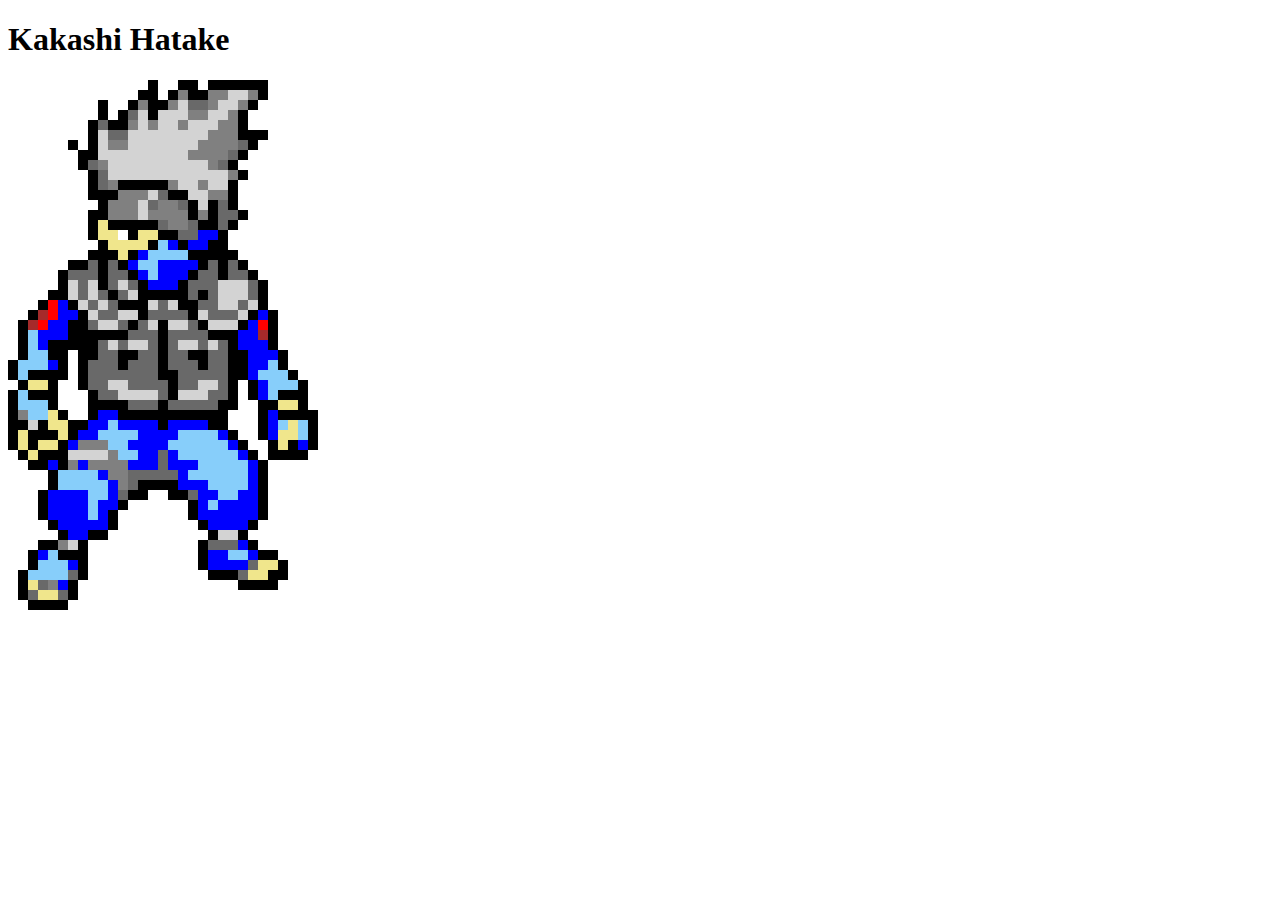
<file: School Projects/Pixelart/KakashiHatake.html>
<!DOCTYPE HTML>
<HTML>
<head>
<style>

#container {
	height: 90px;
	width: 10px;
	Float: left;
}

#Dimgray {
	background-color: #696969;
	height: 10px;
	width: 10px;
}
#black {
	background-color: black;
	height: 10px;
	width: 10px;
}

#white {
	background-color: white;
	height: 10px;
	width: 10px;
}

#gray {
	background-color: gray;
	height: 10px;
	width: 10px;
}

#blue {
	background-color: blue;
	height: 10px;
	width: 10px;
}

#Lightskyblue {
	background-color: lightskyblue;
	height: 10px;
	width: 10px;
}

#Lightgray {
	background-color: lightgray;
	height: 10px;
	width: 10px;
}

#Khaki {
	background-color: Khaki;
	height: 10px;
	width: 10px;
}

#Red {
	background-color: red;
	height: 10px;
	width: 10px;
}

#Brown {
	background-color: brown;
	height: 10px;
	width: 10px;
}

</style>
</head> 
<body>
<h1>Kakashi Hatake</h1>
<!-- Furthest to the left -->
<div id="container">
<div id="white"></div>
<div id="white"></div>
<div id="white"></div>
<div id="white"></div>
<div id="white"></div>
<div id="white"></div>
<div id="white"></div>
<div id="white"></div>
<div id="white"></div>
<div id="white"></div>
<div id="white"></div>
<div id="white"></div>
<div id="white"></div>
<div id="white"></div>
<div id="white"></div>
<div id="white"></div>
<div id="white"></div>
<div id="white"></div>
<div id="white"></div>
<div id="white"></div>
<div id="white"></div>
<div id="white"></div>
<div id="white"></div>
<div id="white"></div>
<div id="white"></div>
<div id="white"></div>
<div id="white"></div>
<div id="white"></div>
<div id="black"></div>
<div id="black"></div>
<div id="white"></div>
<div id="black"></div>
<div id="black"></div>
<div id="black"></div>
<div id="black"></div>
<div id="black"></div>
<div id="black"></div>
</div>

<!-- Thirteenth row left of the highest -->
<div id="container">
<div id="white"></div>
<div id="white"></div>
<div id="white"></div>
<div id="white"></div>
<div id="white"></div>
<div id="white"></div>
<div id="white"></div>
<div id="white"></div>
<div id="white"></div>
<div id="white"></div>
<div id="white"></div>
<div id="white"></div>
<div id="white"></div>
<div id="white"></div>
<div id="white"></div>
<div id="white"></div>
<div id="white"></div>
<div id="white"></div>
<div id="white"></div>
<div id="white"></div>
<div id="white"></div>
<div id="white"></div>
<div id="white"></div>
<div id="white"></div>
<div id="black"></div>
<div id="black"></div>
<div id="black"></div>
<div id="black"></div>
<div id="Lightskyblue"></div>
<div id="Lightskyblue"></div>
<div id="black"></div>
<div id="Lightskyblue"></div>
<div id="Lightskyblue"></div>
<div id="gray"></div>
<div id="black"></div>
<div id="Khaki"></div>
<div id="Khaki"></div>
<div id="black"></div>
<div id="white"></div>
<div id="white"></div>
<div id="white"></div>
<div id="white"></div>
<div id="white"></div>
<div id="white"></div>
<div id="white"></div>
<div id="white"></div>
<div id="white"></div>
<div id="white"></div>
<div id="white"></div>
<div id="black"></div>
<div id="black"></div>
<div id="black"></div>
</div>

<!-- Twelth row left of the highest -->
<div id="container">
<div id="white"></div>
<div id="white"></div>
<div id="white"></div>
<div id="white"></div>
<div id="white"></div>
<div id="white"></div>
<div id="white"></div>
<div id="white"></div>
<div id="white"></div>
<div id="white"></div>
<div id="white"></div>
<div id="white"></div>
<div id="white"></div>
<div id="white"></div>
<div id="white"></div>
<div id="white"></div>
<div id="white"></div>
<div id="white"></div>
<div id="white"></div>
<div id="white"></div>
<div id="white"></div>
<div id="white"></div>
<div id="white"></div>
<div id="black"></div>
<div id="Brown"></div>
<div id="Lightskyblue"></div>
<div id="Lightskyblue"></div>
<div id="Lightskyblue"></div>
<div id="Lightskyblue"></div>
<div id="black"></div>
<div id="Khaki"></div>
<div id="black"></div>
<div id="Lightskyblue"></div>
<div id="Lightskyblue"></div>
<div id="Lightgray"></div>
<div id="black"></div>
<div id="black"></div>
<div id="Khaki"></div>
<div id="black"></div>
<div id="white"></div>
<div id="white"></div>
<div id="white"></div>
<div id="white"></div>
<div id="white"></div>
<div id="white"></div>
<div id="white"></div>
<div id="white"></div>
<div id="black"></div>
<div id="black"></div>
<div id="Lightskyblue"></div>
<div id="Khaki"></div>
<div id="Dimgray"></div>
<div id="black"></div>
</div>

<!-- Eleventh row left of the highest -->
<div id="container">
<div id="white"></div>
<div id="white"></div>
<div id="white"></div>
<div id="white"></div>
<div id="white"></div>
<div id="white"></div>
<div id="white"></div>
<div id="white"></div>
<div id="white"></div>
<div id="white"></div>
<div id="white"></div>
<div id="white"></div>
<div id="white"></div>
<div id="white"></div>
<div id="white"></div>
<div id="white"></div>
<div id="white"></div>
<div id="white"></div>
<div id="white"></div>
<div id="white"></div>
<div id="white"></div>
<div id="white"></div>
<div id="black"></div>
<div id="Brown"></div>
<div id="Red"></div>
<div id="blue"></div>
<div id="blue"></div>
<div id="Lightskyblue"></div>
<div id="Lightskyblue"></div>
<div id="black"></div>
<div id="Khaki"></div>
<div id="black"></div>
<div id="Lightskyblue"></div>
<div id="Lightskyblue"></div>
<div id="black"></div>
<div id="black"></div>
<div id="Khaki"></div>
<div id="black"></div>
<div id="black"></div>
<div id="white"></div>
<div id="white"></div>
<div id="black"></div>
<div id="black"></div>
<div id="black"></div>
<div id="white"></div>
<div id="white"></div>
<div id="black"></div>
<div id="blue"></div>
<div id="Lightskyblue"></div>
<div id="Lightskyblue"></div>
<div id="Dimgray"></div>
<div id="Khaki"></div>
<div id="black"></div>
</div>

<!-- Tenth row left of the highest -->
<div id="container">
<div id="white"></div>
<div id="white"></div>
<div id="white"></div>
<div id="white"></div>
<div id="white"></div>
<div id="white"></div>
<div id="white"></div>
<div id="white"></div>
<div id="white"></div>
<div id="white"></div>
<div id="white"></div>
<div id="white"></div>
<div id="white"></div>
<div id="white"></div>
<div id="white"></div>
<div id="white"></div>
<div id="white"></div>
<div id="white"></div>
<div id="white"></div>
<div id="white"></div>
<div id="white"></div>
<div id="black"></div>
<div id="Red"></div>
<div id="Red"></div>
<div id="blue"></div>
<div id="blue"></div>
<div id="black"></div>
<div id="black"></div>
<div id="blue"></div>
<div id="black"></div>
<div id="black"></div>
<div id="black"></div>
<div id="black"></div>
<div id="Khaki"></div>
<div id="Khaki"></div>
<div id="black"></div>
<div id="Khaki"></div>
<div id="black"></div>
<div id="blue"></div>
<div id="black"></div>
<div id="black"></div>
<div id="blue"></div>
<div id="blue"></div>
<div id="blue"></div>
<div id="black"></div>
<div id="white"></div>
<div id="black"></div>
<div id="Lightskyblue"></div>
<div id="Lightskyblue"></div>
<div id="Lightskyblue"></div>
<div id="gray"></div>
<div id="Khaki"></div>
<div id="black"></div>
</div>

<!-- Ninth row left of the highest -->
<div id="container">
<div id="white"></div>
<div id="white"></div>
<div id="white"></div>
<div id="white"></div>
<div id="white"></div>
<div id="white"></div>
<div id="white"></div>
<div id="white"></div>
<div id="white"></div>
<div id="white"></div>
<div id="white"></div>
<div id="white"></div>
<div id="white"></div>
<div id="white"></div>
<div id="white"></div>
<div id="white"></div>
<div id="white"></div>
<div id="white"></div>
<div id="white"></div>
<div id="black"></div>
<div id="black"></div>
<div id="black"></div>
<div id="blue"></div>
<div id="blue"></div>
<div id="blue"></div>
<div id="blue"></div>
<div id="black"></div>
<div id="black"></div>
<div id="black"></div>
<div id="black"></div>
<div id="white"></div>
<div id="white"></div>
<div id="white"></div>
<div id="black"></div>
<div id="Khaki"></div>
<div id="Khaki"></div>
<div id="black"></div>
<div id="black"></div>
<div id="black"></div>
<div id="Lightskyblue"></div>
<div id="Lightskyblue"></div>
<div id="blue"></div>
<div id="blue"></div>
<div id="blue"></div>
<div id="blue"></div>
<div id="black"></div>
<div id="gray"></div>
<div id="black"></div>
<div id="Lightskyblue"></div>
<div id="Lightskyblue"></div>
<div id="blue"></div>
<div id="Dimgray"></div>
<div id="black"></div>
</div>

<!-- Eighth row left of the highest -->
<div id="container">
<div id="white"></div>
<div id="white"></div>
<div id="white"></div>
<div id="white"></div>
<div id="white"></div>
<div id="white"></div>
<div id="black"></div>
<div id="white"></div>
<div id="white"></div>
<div id="white"></div>
<div id="white"></div>
<div id="white"></div>
<div id="white"></div>
<div id="white"></div>
<div id="white"></div>
<div id="white"></div>
<div id="white"></div>
<div id="white"></div>
<div id="black"></div>
<div id="Dimgray"></div>
<div id="Lightgray"></div>
<div id="Lightgray"></div>
<div id="black"></div>
<div id="blue"></div>
<div id="black"></div>
<div id="black"></div>
<div id="black"></div>
<div id="white"></div>
<div id="white"></div>
<div id="white"></div>
<div id="white"></div>
<div id="white"></div>
<div id="white"></div>
<div id="white"></div>
<div id="black"></div>
<div id="black"></div>
<div id="blue"></div>
<div id="Lightgray"></div>
<div id="gray"></div>
<div id="Lightskyblue"></div>
<div id="Lightskyblue"></div>
<div id="blue"></div>
<div id="blue"></div>
<div id="blue"></div>
<div id="blue"></div>
<div id="blue"></div>
<div id="Lightgray"></div>
<div id="black"></div>
<div id="blue"></div>
<div id="Dimgray"></div>
<div id="black"></div>
<div id="black"></div>
</div>

<!-- Seventh left of the highest -->
<div id="container">
<div id="white"></div>
<div id="white"></div>
<div id="white"></div>
<div id="white"></div>
<div id="white"></div>
<div id="white"></div>
<div id="white"></div>
<div id="black"></div>
<div id="black"></div>
<div id="white"></div>
<div id="white"></div>
<div id="white"></div>
<div id="white"></div>
<div id="white"></div>
<div id="white"></div>
<div id="white"></div>
<div id="white"></div>
<div id="white"></div>
<div id="black"></div>
<div id="Dimgray"></div>
<div id="Dimgray"></div>
<div id="Dimgray"></div>
<div id="Lightgray"></div>
<div id="black"></div>
<div id="black"></div>
<div id="black"></div>
<div id="black"></div>
<div id="black"></div>
<div id="black"></div>
<div id="black"></div>
<div id="black"></div>
<div id="white"></div>
<div id="white"></div>
<div id="white"></div>
<div id="black"></div>
<div id="blue"></div>
<div id="gray"></div>
<div id="Lightgray"></div>
<div id="blue"></div>
<div id="Lightskyblue"></div>
<div id="Lightskyblue"></div>
<div id="blue"></div>
<div id="blue"></div>
<div id="blue"></div>
<div id="blue"></div>
<div id="blue"></div>
<div id="black"></div>
<div id="black"></div>
<div id="black"></div>
<div id="black"></div>
</div>

<!-- Sixth left of the highest -->
<div id="container">
<div id="white"></div>
<div id="white"></div>
<div id="white"></div>
<div id="white"></div>
<div id="black"></div>
<div id="black"></div>
<div id="black"></div>
<div id="black"></div>
<div id="Dimgray"></div>
<div id="black"></div>
<div id="black"></div>
<div id="black"></div>
<div id="white"></div>
<div id="black"></div>
<div id="black"></div>
<div id="black"></div>
<div id="white"></div>
<div id="black"></div>
<div id="Dimgray"></div>
<div id="Dimgray"></div>
<div id="Lightgray"></div>
<div id="Lightgray"></div>
<div id="Dimgray"></div>
<div id="Lightgray"></div>
<div id="Dimgray"></div>
<div id="black"></div>
<div id="black"></div>
<div id="black"></div>
<div id="Dimgray"></div>
<div id="Dimgray"></div>
<div id="Dimgray"></div>
<div id="black"></div>
<div id="black"></div>
<div id="black"></div>
<div id="blue"></div>
<div id="blue"></div>
<div id="gray"></div>
<div id="Lightgray"></div>
<div id="gray"></div>
<div id="Lightskyblue"></div>
<div id="Lightskyblue"></div>
<div id="Lightskyblue"></div>
<div id="Lightskyblue"></div>
<div id="Lightskyblue"></div>
<div id="blue"></div>
<div id="black"></div>
</div>

<!-- Fifth left of the highest -->
<div id="container">
<div id="white"></div>
<div id="white"></div>
<div id="black"></div>
<div id="black"></div>
<div id="Dimgray"></div>
<div id="Lightgray"></div>
<div id="Lightgray"></div>
<div id="Lightgray"></div>
<div id="gray"></div>
<div id="Dimgray"></div>
<div id="Dimgray"></div>
<div id="black"></div>
<div id="black"></div>
<div id="black"></div>
<div id="Khaki"></div>
<div id="Khaki"></div>
<div id="black"></div>
<div id="black"></div>
<div id="black"></div>
<div id="black"></div>
<div id="black"></div>
<div id="Dimgray"></div>
<div id="Lightgray"></div>
<div id="Dimgray"></div>
<div id="Lightgray"></div>
<div id="black"></div>
<div id="Dimgray"></div>
<div id="Dimgray"></div>
<div id="Dimgray"></div>
<div id="Dimgray"></div>
<div id="Dimgray"></div>
<div id="Dimgray"></div>
<div id="black"></div>
<div id="blue"></div>
<div id="blue"></div>
<div id="Lightskyblue"></div>
<div id="gray"></div>
<div id="Lightgray"></div>
<div id="gray"></div>
<div id="blue"></div>
<div id="Lightskyblue"></div>
<div id="Lightskyblue"></div>
<div id="blue"></div>
<div id="blue"></div>
<div id="blue"></div>
<div id="black"></div>
</div>

<!-- Fourth left of the highest -->
<div id="container">
<div id="white"></div>
<div id="white"></div>
<div id="white"></div>
<div id="white"></div>
<div id="black"></div>
<div id="Dimgray"></div>
<div id="gray"></div>
<div id="Lightgray"></div>
<div id="Lightgray"></div>
<div id="Lightgray"></div>
<div id="gray"></div>
<div id="black"></div>
<div id="gray"></div>
<div id="gray"></div>
<div id="black"></div>
<div id="Khaki"></div>
<div id="Khaki"></div>
<div id="black"></div>
<div id="Dimgray"></div>
<div id="Dimgray"></div>
<div id="Dimgray"></div>
<div id="black"></div>
<div id="Dimgray"></div>
<div id="Dimgray"></div>
<div id="Lightgray"></div>
<div id="black"></div>
<div id="Lightgray"></div>
<div id="Dimgray"></div>
<div id="Dimgray"></div>
<div id="Dimgray"></div>
<div id="Lightgray"></div>
<div id="Dimgray"></div>
<div id="black"></div>
<div id="blue"></div>
<div id="Lightskyblue"></div>
<div id="Lightskyblue"></div>
<div id="Lightskyblue"></div>
<div id="gray"></div>
<div id="gray"></div>
<div id="gray"></div>
<div id="blue"></div>
<div id="blue"></div>
<div id="blue"></div>
<div id="black"></div>
<div id="black"></div>
</div>

<!-- Third left of highest -->
<div id="container">
<div id="white"></div>
<div id="white"></div>
<div id="white"></div>
<div id="black"></div>
<div id="black"></div>
<div id="Dimgray"></div>
<div id="gray"></div>
<div id="Lightgray"></div>
<div id="Lightgray"></div>
<div id="Lightgray"></div>
<div id="black"></div>
<div id="gray"></div>
<div id="gray"></div>
<div id="gray"></div>
<div id="black"></div>
<div id="white"></div>
<div id="Khaki"></div>
<div id="Khaki"></div>
<div id="black"></div>
<div id="Dimgray"></div>
<div id="Lightgray"></div>
<div id="Dimgray"></div>
<div id="black"></div>
<div id="Lightgray"></div>
<div id="Dimgray"></div>
<div id="black"></div>
<div id="Dimgray"></div>
<div id="black"></div>
<div id="black"></div>
<div id="Dimgray"></div>
<div id="Lightgray"></div>
<div id="Lightgray"></div>
<div id="black"></div>
<div id="black"></div>
<div id="blue"></div>
<div id="Lightskyblue"></div>
<div id="Lightskyblue"></div>
<div id="Lightskyblue"></div>
<div id="gray"></div>
<div id="gray"></div>
<div id="gray"></div>
<div id="Dimgray"></div>
<div id="black"></div>
</div>

<!-- Second left of highest -->
<div id="container">
<div id="white"></div>
<div id="white"></div>
<div id="black"></div>
<div id="Dimgray"></div>
<div id="gray"></div>
<div id="Lightgray"></div>
<div id="Lightgray"></div>
<div id="Lightgray"></div>
<div id="Lightgray"></div>
<div id="Lightgray"></div>
<div id="black"></div>
<div id="gray"></div>
<div id="gray"></div>
<div id="gray"></div>
<div id="black"></div>
<div id="black"></div>
<div id="Khaki"></div>
<div id="black"></div>
<div id="blue"></div>
<div id="black"></div>
<div id="Dimgray"></div>
<div id="Lightgray"></div>
<div id="black"></div>
<div id="Lightgray"></div>
<div id="black"></div>
<div id="Dimgray"></div>
<div id="Lightgray"></div>
<div id="black"></div>
<div id="Dimgray"></div>
<div id="Dimgray"></div>
<div id="Dimgray"></div>
<div id="Lightgray"></div>
<div id="Dimgray"></div>
<div id="black"></div>
<div id="blue"></div>
<div id="Lightskyblue"></div>
<div id="blue"></div>
<div id="Lightskyblue"></div>
<div id="blue"></div>
<div id="Dimgray"></div>
<div id="Dimgray"></div>
<div id="black"></div>
</div>

<!-- Row left of the highest -->
<div id="container">
<div id="white"></div>
<div id="black"></div>
<div id="gray"></div>
<div id="Lightgray"></div>
<div id="Lightgray"></div>
<div id="Lightgray"></div>
<div id="Lightgray"></div>
<div id="Lightgray"></div>
<div id="Lightgray"></div>
<div id="Lightgray"></div>
<div id="black"></div>
<div id="gray"></div>
<div id="Lightgray"></div>
<div id="Lightgray"></div>
<div id="black"></div>
<div id="Khaki"></div>
<div id="Khaki"></div>
<div id="blue"></div>
<div id="Lightskyblue"></div>
<div id="blue"></div>
<div id="black"></div>
<div id="black"></div>
<div id="black"></div>
<div id="black"></div>
<div id="Dimgray"></div>
<div id="Dimgray"></div>
<div id="Lightgray"></div>
<div id="Dimgray"></div>
<div id="Dimgray"></div>
<div id="Dimgray"></div>
<div id="Dimgray"></div>
<div id="Lightgray"></div>
<div id="Dimgray"></div>
<div id="black"></div>
<div id="blue"></div>
<div id="blue"></div>
<div id="blue"></div>
<div id="blue"></div>
<div id="blue"></div>
<div id="Dimgray"></div>
<div id="black"></div>
<div id="black"></div>
</div>

<!-- Middle/Highest part of the pixelart -->
<div id="container">
<div id="black"></div>
<div id="black"></div>
<div id="black"></div>
<div id="black"></div>
<div id="gray"></div>
<div id="Lightgray"></div>
<div id="Lightgray"></div>
<div id="Lightgray"></div>
<div id="Lightgray"></div>
<div id="Lightgray"></div>
<div id="black"></div>
<div id="Lightgray"></div>
<div id="Dimgray"></div>
<div id="gray"></div>
<div id="black"></div>
<div id="Khaki"></div>
<div id="black"></div>
<div id="Lightskyblue"></div>
<div id="Lightskyblue"></div>
<div id="Lightskyblue"></div>
<div id="blue"></div>
<div id="black"></div>
<div id="Lightgray"></div>
<div id="Dimgray"></div>
<div id="Lightgray"></div>
<div id="Dimgray"></div>
<div id="Dimgray"></div>
<div id="Dimgray"></div>
<div id="Dimgray"></div>
<div id="Dimgray"></div>
<div id="Dimgray"></div>
<div id="Lightgray"></div>
<div id="Dimgray"></div>
<div id="black"></div>
<div id="blue"></div>
<div id="blue"></div>
<div id="blue"></div>
<div id="blue"></div>
<div id="blue"></div>
<div id="Dimgray"></div>
<div id="black"></div>
</div>

<!-- Row right of the highest/middle -->
<div id="container">
<div id="white"></div>
<div id="white"></div>
<div id="black"></div>
<div id="Lightgray"></div>
<div id="Lightgray"></div>
<div id="Lightgray"></div>
<div id="Lightgray"></div>
<div id="Lightgray"></div>
<div id="Lightgray"></div>
<div id="Lightgray"></div>
<div id="black"></div>
<div id="Dimgray"></div>
<div id="gray"></div>
<div id="gray"></div>
<div id="Dimgray"></div>
<div id="black"></div>
<div id="Lightskyblue"></div>
<div id="Lightskyblue"></div>
<div id="blue"></div>
<div id="blue"></div>
<div id="blue"></div>
<div id="black"></div>
<div id="Dimgray"></div>
<div id="Dimgray"></div>
<div id="black"></div>
<div id="black"></div>
<div id="black"></div>
<div id="black"></div>
<div id="black"></div>
<div id="black"></div>
<div id="Dimgray"></div>
<div id="Dimgray"></div>
<div id="black"></div>
<div id="black"></div>
<div id="black"></div>
<div id="blue"></div>
<div id="blue"></div>
<div id="Dimgray"></div>
<div id="Dimgray"></div>
<div id="Dimgray"></div>
<div id="black"></div>
</div>
 
<!-- Second to the right of highest -->
<div id="container">
<div id="white"></div>
<div id="black"></div>
<div id="gray"></div>
<div id="Lightgray"></div>
<div id="Lightgray"></div>
<div id="Lightgray"></div>
<div id="Lightgray"></div>
<div id="Lightgray"></div>
<div id="Lightgray"></div>
<div id="Lightgray"></div>
<div id="gray"></div>
<div id="black"></div>
<div id="gray"></div>
<div id="gray"></div>
<div id="gray"></div>
<div id="black"></div>
<div id="blue"></div>
<div id="Lightskyblue"></div>
<div id="blue"></div>
<div id="blue"></div>
<div id="blue"></div>
<div id="black"></div>
<div id="Lightgray"></div>
<div id="Dimgray"></div>
<div id="Lightgray"></div>
<div id="Dimgray"></div>
<div id="Dimgray"></div>
<div id="Dimgray"></div>
<div id="Dimgray"></div>
<div id="black"></div>
<div id="black"></div>
<div id="black"></div>
<div id="Dimgray"></div>
<div id="black"></div>
<div id="blue"></div>
<div id="blue"></div>
<div id="Lightskyblue"></div>
<div id="blue"></div>
<div id="blue"></div>
<div id="Dimgray"></div>
<div id="black"></div>
<div id="black"></div>
</div>

<!-- Row three -->
<div id="container">
<div id="black"></div>
<div id="gray"></div>
<div id="Lightgray"></div>
<div id="Lightgray"></div>
<div id="gray"></div>
<div id="Lightgray"></div>
<div id="Lightgray"></div>
<div id="Lightgray"></div>
<div id="Lightgray"></div>
<div id="Lightgray"></div>
<div id="Lightgray"></div>
<div id="black"></div>
<div id="Dimgray"></div>
<div id="gray"></div>
<div id="gray"></div>
<div id="Dimgray"></div>
<div id="black"></div>
<div id="Lightskyblue"></div>
<div id="blue"></div>
<div id="blue"></div>
<div id="black"></div>
<div id="black"></div>
<div id="black"></div>
<div id="Dimgray"></div>
<div id="Lightgray"></div>
<div id="Dimgray"></div>
<div id="Lightgray"></div>
<div id="Dimgray"></div>
<div id="Dimgray"></div>
<div id="Dimgray"></div>
<div id="Dimgray"></div>
<div id="Lightgray"></div>
<div id="Dimgray"></div>
<div id="black"></div>
<div id="blue"></div>
<div id="Lightskyblue"></div>
<div id="Lightskyblue"></div>
<div id="Lightskyblue"></div>
<div id="blue"></div>
<div id="blue"></div>
<div id="blue"></div>
<div id="black"></div>
</div>

<!-- Row four -->
<div id="container">
<div id="black"></div>
<div id="black"></div>
<div id="Dimgray"></div>
<div id="gray"></div>
<div id="Lightgray"></div>
<div id="Lightgray"></div>
<div id="Lightgray"></div>
<div id="gray"></div>
<div id="Lightgray"></div>
<div id="Lightgray"></div>
<div id="Lightgray"></div>
<div id="Lightgray"></div>
<div id="black"></div>
<div id="black"></div>
<div id="Dimgray"></div>
<div id="Dimgray"></div>
<div id="blue"></div>
<div id="black"></div>
<div id="blue"></div>
<div id="black"></div>
<div id="Dimgray"></div>
<div id="Dimgray"></div>
<div id="black"></div>
<div id="black"></div>
<div id="Dimgray"></div>
<div id="Dimgray"></div>
<div id="Lightgray"></div>
<div id="black"></div>
<div id="Dimgray"></div>
<div id="Dimgray"></div>
<div id="Dimgray"></div>
<div id="Lightgray"></div>
<div id="Dimgray"></div>
<div id="black"></div>
<div id="blue"></div>
<div id="Lightskyblue"></div>
<div id="Lightskyblue"></div>
<div id="Lightskyblue"></div>
<div id="blue"></div>
<div id="Lightskyblue"></div>
<div id="blue"></div>
<div id="Dimgray"></div>
<div id="black"></div>
<div id="black"></div>
</div>

<!-- Fifth right of the highest -->
<div id="container">
<div id="white"></div>
<div id="black"></div>
<div id="Dimgray"></div>
<div id="gray"></div>
<div id="Lightgray"></div>
<div id="Lightgray"></div>
<div id="gray"></div>
<div id="gray"></div>
<div id="Lightgray"></div>
<div id="Lightgray"></div>
<div id="gray"></div>
<div id="Lightgray"></div>
<div id="Lightgray"></div>
<div id="gray"></div>
<div id="black"></div>
<div id="blue"></div>
<div id="blue"></div>
<div id="black"></div>
<div id="black"></div>
<div id="Dimgray"></div>
<div id="Dimgray"></div>
<div id="black"></div>
<div id="Dimgray"></div>
<div id="Lightgray"></div>
<div id="black"></div>
<div id="Dimgray"></div>
<div id="Dimgray"></div>
<div id="black"></div>
<div id="black"></div>
<div id="Dimgray"></div>
<div id="Lightgray"></div>
<div id="Lightgray"></div>
<div id="Dimgray"></div>
<div id="black"></div>
<div id="blue"></div>
<div id="Lightskyblue"></div>
<div id="Lightskyblue"></div>
<div id="Lightskyblue"></div>
<div id="Lightskyblue"></div>
<div id="Lightskyblue"></div>
<div id="blue"></div>
<div id="blue"></div>
<div id="blue"></div>
<div id="blue"></div>
<div id="black"></div>
<div id="white"></div>
<div id="black"></div>
<div id="black"></div>
<div id="black"></div>
</div>

<!-- Sixth row right of the highest -->
<div id="container">
<div id="black"></div>
<div id="gray"></div>
<div id="gray"></div>
<div id="Lightgray"></div>
<div id="Lightgray"></div>
<div id="gray"></div>
<div id="gray"></div>
<div id="gray"></div>
<div id="gray"></div>
<div id="Lightgray"></div>
<div id="Lightgray"></div>
<div id="gray"></div>
<div id="black"></div>
<div id="black"></div>
<div id="black"></div>
<div id="blue"></div>
<div id="black"></div>
<div id="black"></div>
<div id="Dimgray"></div>
<div id="Dimgray"></div>
<div id="Dimgray"></div>
<div id="Dimgray"></div>
<div id="Dimgray"></div>
<div id="Dimgray"></div>
<div id="Lightgray"></div>
<div id="black"></div>
<div id="Lightgray"></div>
<div id="Dimgray"></div>
<div id="Dimgray"></div>
<div id="Dimgray"></div>
<div id="Lightgray"></div>
<div id="Dimgray"></div>
<div id="Dimgray"></div>
<div id="black"></div>
<div id="black"></div>
<div id="Lightskyblue"></div>
<div id="Lightskyblue"></div>
<div id="Lightskyblue"></div>
<div id="Lightskyblue"></div>
<div id="Lightskyblue"></div>
<div id="Lightskyblue"></div>
<div id="blue"></div>
<div id="Lightskyblue"></div>
<div id="blue"></div>
<div id="blue"></div>
<div id="black"></div>
<div id="Dimgray"></div>
<div id="blue"></div>
<div id="blue"></div>
<div id="black"></div>
</div>

<!-- Seventh row to the right of highest -->
<div id="container">
<div id="black"></div>
<div id="gray"></div>
<div id="Lightgray"></div>
<div id="Lightgray"></div>
<div id="gray"></div>
<div id="gray"></div>
<div id="gray"></div>
<div id="gray"></div>
<div id="Dimgray"></div>
<div id="Lightgray"></div>
<div id="Lightgray"></div>
<div id="gray"></div>
<div id="Dimgray"></div>
<div id="Dimgray"></div>
<div id="Dimgray"></div>
<div id="black"></div>
<div id="black"></div>
<div id="black"></div>
<div id="black"></div>
<div id="black"></div>
<div id="Lightgray"></div>
<div id="Lightgray"></div>
<div id="Lightgray"></div>
<div id="Dimgray"></div>
<div id="Lightgray"></div>
<div id="black"></div>
<div id="Dimgray"></div>
<div id="Dimgray"></div>
<div id="Dimgray"></div>
<div id="Dimgray"></div>
<div id="Dimgray"></div>
<div id="Dimgray"></div>
<div id="black"></div>
<div id="black"></div>
<div id="black"></div>
<div id="blue"></div>
<div id="Lightskyblue"></div>
<div id="Lightskyblue"></div>
<div id="Lightskyblue"></div>
<div id="Lightskyblue"></div>
<div id="Lightskyblue"></div>
<div id="Lightskyblue"></div>
<div id="blue"></div>
<div id="blue"></div>
<div id="blue"></div>
<div id="Lightgray"></div>
<div id="Dimgray"></div>
<div id="blue"></div>
<div id="blue"></div>
<div id="black"></div>
</div>

<!-- Eighth row left of the highest -->
<div id="container">
<div id="black"></div>
<div id="Lightgray"></div>
<div id="Lightgray"></div>
<div id="gray"></div>
<div id="gray"></div>
<div id="gray"></div>
<div id="gray"></div>
<div id="Dimgray"></div>
<div id="black"></div>
<div id="gray"></div>
<div id="black"></div>
<div id="black"></div>
<div id="black"></div>
<div id="Dimgray"></div>
<div id="black"></div>
<div id="white"></div>
<div id="white"></div>
<div id="black"></div>
<div id="Dimgray"></div>
<div id="Dimgray"></div>
<div id="Lightgray"></div>
<div id="Lightgray"></div>
<div id="Lightgray"></div>
<div id="Dimgray"></div>
<div id="Lightgray"></div>
<div id="black"></div>
<div id="black"></div>
<div id="black"></div>
<div id="black"></div>
<div id="black"></div>
<div id="black"></div>
<div id="black"></div>
<div id="black"></div>
<div id="white"></div>
<div id="white"></div>
<div id="black"></div>
<div id="blue"></div>
<div id="Lightskyblue"></div>
<div id="Lightskyblue"></div>
<div id="Lightskyblue"></div>
<div id="Lightskyblue"></div>
<div id="Lightskyblue"></div>
<div id="blue"></div>
<div id="blue"></div>
<div id="blue"></div>
<div id="Lightgray"></div>
<div id="Dimgray"></div>
<div id="Lightskyblue"></div>
<div id="blue"></div>
<div id="black"></div>
</div>

<!-- Ninth row right of the highest -->
<div id="container">
<div id="black"></div>
<div id="Lightgray"></div>
<div id="gray"></div>
<div id="black"></div>
<div id="black"></div>
<div id="black"></div>
<div id="Dimgray"></div>
<div id="black"></div>
<div id="white"></div>
<div id="black"></div>
<div id="white"></div>
<div id="white"></div>
<div id="white"></div>
<div id="black"></div>
<div id="white"></div>
<div id="white"></div>
<div id="white"></div>
<div id="white"></div>
<div id="black"></div>
<div id="Dimgray"></div>
<div id="Lightgray"></div>
<div id="Lightgray"></div>
<div id="Dimgray"></div>
<div id="Lightgray"></div>
<div id="black"></div>
<div id="blue"></div>
<div id="blue"></div>
<div id="black"></div>
<div id="black"></div>
<div id="black"></div>
<div id="white"></div>
<div id="white"></div>
<div id="white"></div>
<div id="white"></div>
<div id="white"></div>
<div id="white"></div>
<div id="black"></div>
<div id="blue"></div>
<div id="Lightskyblue"></div>
<div id="Lightskyblue"></div>
<div id="Lightskyblue"></div>
<div id="blue"></div>
<div id="blue"></div>
<div id="blue"></div>
<div id="blue"></div>
<div id="black"></div>
<div id="blue"></div>
<div id="Lightskyblue"></div>
<div id="blue"></div>
<div id="Dimgray"></div>
<div id="black"></div>
</div>

<!-- Tenth right of the highest -->
<div id="container">
<div id="black"></div>
<div id="gray"></div>
<div id="black"></div>
<div id="white"></div>
<div id="white"></div>
<div id="black"></div>
<div id="black"></div>
<div id="white"></div>
<div id="white"></div>
<div id="white"></div>
<div id="white"></div>
<div id="white"></div>
<div id="white"></div>
<div id="white"></div>
<div id="white"></div>
<div id="white"></div>
<div id="white"></div>
<div id="white"></div>
<div id="white"></div>
<div id="black"></div>
<div id="Dimgray"></div>
<div id="Dimgray"></div>
<div id="Lightgray"></div>
<div id="black"></div>
<div id="blue"></div>
<div id="blue"></div>
<div id="blue"></div>
<div id="blue"></div>
<div id="blue"></div>
<div id="blue"></div>
<div id="black"></div>
<div id="black"></div>
<div id="white"></div>
<div id="white"></div>
<div id="white"></div>
<div id="white"></div>
<div id="white"></div>
<div id="black"></div>
<div id="blue"></div>
<div id="blue"></div>
<div id="blue"></div>
<div id="blue"></div>
<div id="blue"></div>
<div id="blue"></div>
<div id="black"></div>
<div id="white"></div>
<div id="black"></div>
<div id="blue"></div>
<div id="Dimgray"></div>
<div id="Khaki"></div>
<div id="black"></div>
</div>

<!-- Eleventh row right of the highest -->
<div id="container">
<div id="black"></div>
<div id="black"></div>
<div id="white"></div>
<div id="white"></div>
<div id="white"></div>
<div id="black"></div>
<div id="white"></div>
<div id="white"></div>
<div id="white"></div>
<div id="white"></div>
<div id="white"></div>
<div id="white"></div>
<div id="white"></div>
<div id="white"></div>
<div id="white"></div>
<div id="white"></div>
<div id="white"></div>
<div id="white"></div>
<div id="white"></div>
<div id="white"></div>
<div id="black"></div>
<div id="black"></div>
<div id="black"></div>
<div id="blue"></div>
<div id="Red"></div>
<div id="Brown"></div>
<div id="blue"></div>
<div id="blue"></div>
<div id="blue"></div>
<div id="Lightskyblue"></div>
<div id="blue"></div>
<div id="blue"></div>
<div id="black"></div>
<div id="black"></div>
<div id="black"></div>
<div id="black"></div>
<div id="white"></div>
<div id="white"></div>
<div id="black"></div>
<div id="black"></div>
<div id="black"></div>
<div id="black"></div>
<div id="black"></div>
<div id="black"></div>
<div id="white"></div>
<div id="white"></div>
<div id="white"></div>
<div id="black"></div>
<div id="Khaki"></div>
<div id="Khaki"></div>
<div id="black"></div>
</div>

<!-- Twelth row right of the highest -->
<div id="container">
<div id="white"></div>
<div id="white"></div>
<div id="white"></div>
<div id="white"></div>
<div id="white"></div>
<div id="white"></div>
<div id="white"></div>
<div id="white"></div>
<div id="white"></div>
<div id="white"></div>
<div id="white"></div>
<div id="white"></div>
<div id="white"></div>
<div id="white"></div>
<div id="white"></div>
<div id="white"></div>
<div id="white"></div>
<div id="white"></div>
<div id="white"></div>
<div id="white"></div>
<div id="white"></div>
<div id="white"></div>
<div id="white"></div>
<div id="black"></div>
<div id="black"></div>
<div id="black"></div>
<div id="black"></div>
<div id="blue"></div>
<div id="Lightskyblue"></div>
<div id="Lightskyblue"></div>
<div id="Lightskyblue"></div>
<div id="Lightskyblue"></div>
<div id="black"></div>
<div id="blue"></div>
<div id="blue"></div>
<div id="blue"></div>
<div id="black"></div>
<div id="black"></div>
<div id="white"></div>
<div id="white"></div>
<div id="white"></div>
<div id="white"></div>
<div id="white"></div>
<div id="white"></div>
<div id="white"></div>
<div id="white"></div>
<div id="white"></div>
<div id="black"></div>
<div id="Khaki"></div>
<div id="black"></div>
<div id="black"></div>
</div>

<!-- Thirteenth row right of the middle -->
<div id="container">
<div id="white"></div>
<div id="white"></div>
<div id="white"></div>
<div id="white"></div>
<div id="white"></div>
<div id="white"></div>
<div id="white"></div>
<div id="white"></div>
<div id="white"></div>
<div id="white"></div>
<div id="white"></div>
<div id="white"></div>
<div id="white"></div>
<div id="white"></div>
<div id="white"></div>
<div id="white"></div>
<div id="white"></div>
<div id="white"></div>
<div id="white"></div>
<div id="white"></div>
<div id="white"></div>
<div id="white"></div>
<div id="white"></div>
<div id="white"></div>
<div id="white"></div>
<div id="white"></div>
<div id="white"></div>
<div id="black"></div>
<div id="black"></div>
<div id="Lightskyblue"></div>
<div id="Lightskyblue"></div>
<div id="black"></div>
<div id="Khaki"></div>
<div id="black"></div>
<div id="Lightskyblue"></div>
<div id="Khaki"></div>
<div id="Khaki"></div>
<div id="black"></div>
<div id="white"></div>
<div id="white"></div>
<div id="white"></div>
<div id="white"></div>
<div id="white"></div>
<div id="white"></div>
<div id="white"></div>
<div id="white"></div>
<div id="white"></div>
<div id="white"></div>
<div id="black"></div>
<div id="black"></div>
</div>

<!-- Fourteenth row right of the middle -->
<div id="container">
<div id="white"></div>
<div id="white"></div>
<div id="white"></div>
<div id="white"></div>
<div id="white"></div>
<div id="white"></div>
<div id="white"></div>
<div id="white"></div>
<div id="white"></div>
<div id="white"></div>
<div id="white"></div>
<div id="white"></div>
<div id="white"></div>
<div id="white"></div>
<div id="white"></div>
<div id="white"></div>
<div id="white"></div>
<div id="white"></div>
<div id="white"></div>
<div id="white"></div>
<div id="white"></div>
<div id="white"></div>
<div id="white"></div>
<div id="white"></div>
<div id="white"></div>
<div id="white"></div>
<div id="white"></div>
<div id="white"></div>
<div id="white"></div>
<div id="black"></div>
<div id="Lightskyblue"></div>
<div id="black"></div>
<div id="Khaki"></div>
<div id="black"></div>
<div id="Khaki"></div>
<div id="Khaki"></div>
<div id="black"></div>
<div id="black"></div>
</div>

<!-- Fifteenth row right of the middle -->
<div id="container">
<div id="white"></div>
<div id="white"></div>
<div id="white"></div>
<div id="white"></div>
<div id="white"></div>
<div id="white"></div>
<div id="white"></div>
<div id="white"></div>
<div id="white"></div>
<div id="white"></div>
<div id="white"></div>
<div id="white"></div>
<div id="white"></div>
<div id="white"></div>
<div id="white"></div>
<div id="white"></div>
<div id="white"></div>
<div id="white"></div>
<div id="white"></div>
<div id="white"></div>
<div id="white"></div>
<div id="white"></div>
<div id="white"></div>
<div id="white"></div>
<div id="white"></div>
<div id="white"></div>
<div id="white"></div>
<div id="white"></div>
<div id="white"></div>
<div id="white"></div>
<div id="black"></div>
<div id="black"></div>
<div id="black"></div>
<div id="black"></div>
<div id="Lightskyblue"></div>
<div id="Lightskyblue"></div>
<div id="blue"></div>
<div id="black"></div>
</div>

<!-- Final row -->
<div id="container">
<div id="white"></div>
<div id="white"></div>
<div id="white"></div>
<div id="white"></div>
<div id="white"></div>
<div id="white"></div>
<div id="white"></div>
<div id="white"></div>
<div id="white"></div>
<div id="white"></div>
<div id="white"></div>
<div id="white"></div>
<div id="white"></div>
<div id="white"></div>
<div id="white"></div>
<div id="white"></div>
<div id="white"></div>
<div id="white"></div>
<div id="white"></div>
<div id="white"></div>
<div id="white"></div>
<div id="white"></div>
<div id="white"></div>
<div id="white"></div>
<div id="white"></div>
<div id="white"></div>
<div id="white"></div>
<div id="white"></div>
<div id="white"></div>
<div id="white"></div>
<div id="white"></div>
<div id="white"></div>
<div id="white"></div>
<div id="black"></div>
<div id="black"></div>
<div id="black"></div>
<div id="black"></div>
</div>
</body>
</HTML>
</file>
<file: Racing Game/Stylesheet.css>
#overlay {
    position: fixed; 
    display: none; 
    width: 100%;
    height: 100%;
    top: 0; 
    left: 0;
    right: 0;
    bottom: 0;
    background-color: rgba(0,0,0,0.5);
    z-index: 2; 
    cursor: not-allowed;
}

#overlaycontent{
    position: absolute;
    top: 50%;
    left: 50%;
    font-size: 24px;
    transform: translate(-50%,-50%);
    -ms-transform: translate(-50%,-50%);
}

#Form {
	height: auto;
	width: 300px;
	border: 4px solid yellow;
	border-radius: 50px;
	color: yellow;
	position: relative;
	cursor: default;
}
input[type=submit] {
	height: 60px;
	width: 200px;
	color: red;
}
input[type=text] {
	height: 30px;
	width: auto;
} 

#Road1 {
	height: 150px;
	width: 99.00%;
	border: 4px solid black;
	background-color: red;
	position: absolute;
}
#Road2 {
	top: 150px;
	height: 150px;
	width: 99.00%;
	border: 4px solid black;
	background-color: blue;
	position: absolute;
}
#Road3 {
	top: 300px;
	height: 150px;
	width: 99.00%;
	border: 4px solid black;
	background-color: red;
	position: absolute;
}
#Road4 {
	top: 450px;
	height: 150px;
	width: 99.00%;
	border: 4px solid black;
	background-color: blue;
	position: absolute;
}
#Road5 {
	top: 600px;
	height: 150px;
	width: 99.00%;
	border: 4px solid black;
	background-color: red;
	position: absolute;
}
#Road6 {
	top: 750px;
	height: 150px;
	width: 99.00%;
	border: 4px solid black;
	background-color: blue;
	position: absolute;
}

.Image {
	height: 100px;
	width: 300px;
	background-image: url("lambo.png");
	position: relative;
}

#startgame {
	cursor: pointer;
	background-color: black;
	color: yellow;
	font-size: 30px;
	top: 906px;
	position: absolute;
	height: 58px;
	width: 1909px;
}
</file>
<file: Slideshow/WolvesCSS.css>
html {
	background-color: black;
}

#banner {
	width: 49%;
}

#slider {
	background: #000;
	border: 4px solid #333333;
	box-shadow: 1px 1px 5px rgba(0,0,0,0.7);
    height: 700px;
    width: 1000px;
    margin: -20px auto 0;
    overflow: visible;
    position: relative;
    top: 100px;
}

#mask {
	overflow: visible;
    height: 1000px;
}

#slider ul {
    margin: 0;
    padding: 0;
    position: relative;
}

#slider li {
	width: 1000px;
    height: 700px;
    position: absolute;
    top: -0px; 
    list-style: none;
}

#slider li.firstanimation {
	animation: cycle 18s linear infinite;
}

#slider li.secondanimation {
	animation: cycletwo 18s linear infinite;
}

#slider li.thirdanimation {
	animation: cyclethree 18s linear infinite;
}

#slider li.fourthanimation {
	animation: cyclefour 18s linear infinite;
}

#slider li.fifthanimation {
	animation: cyclefive 18s linear infinite;
}

@keyframes cycle {
	0%  { right: 0px; }
    4%  { right: 0px; } 
    16% { right: 0px; opacity:1; z-index:0; } 
    20% { right: 325px; opacity: 0; z-index: 0; }
    21% { right: -325px; opacity: 0; z-index: -1; } 
    92% { right: -325px; opacity: 0; z-index: 0; }
    96% { right: -325px; opacity: 0; } 
    100%{ right: 0px; opacity: 1; }
}

@keyframes cycletwo {
    0%  { left: -325px; opacity: 0; } 
    16% { left: -325px; opacity: 0; }
    20% { left: 0px; opacity: 1; }
    24% { left: 0px; opacity: 1; }  
    36% { left: 0px; opacity: 1; z-index: 0; }  
    40% { left: 325px; opacity: 0; z-index: 0; } 
    41% { left: -325px; opacity: 0; z-index: -1; }  
    100%{ left: -325px; opacity: 0; z-index: -1; }
}

@keyframes cyclethree {
    0%  { top: -325px; opacity: 0; }
    36% { top: -325px; opacity: 0; }
    40% { top: 0px; opacity: 1; }
    44% { top: 0px; opacity: 1; }
    56% { top: 0px; opacity: 1; }
    60% { top: 325px; opacity: 0; z-index: 0; }
    61% { top: -325px; opacity: 0; z-index: -1; }
    100%{ top: -325px; opacity: 0; z-index: -1; }
}

@keyframes cyclefour {
    0%  { right: -325px; opacity: 0; }
    56% { right: -325px; opacity: 0; }
    60% { right: 0px; opacity: 1; }
    64% { right: 0px; opacity: 1; }
    76% { right: 0px; opacity: 1; z-index: 0; }
    80% { right: 325px; opacity: 0; z-index: 0; }
    81% { right: -325px; opacity: 0; z-index: -1; }
    100%{ right: -325px; opacity: 0; z-index: -1; }
}

@keyframes cyclefive {
    0%  { left: -325px; opacity: 0; }
    76% { left: -325px; opacity: 0; }
    80% { left: 0px; opacity: 1; }
    84% { left: 0px; opacity: 1; }
    96% { left: 0px; opacity: 1; z-index: 0; }
    100%{ left: 325px; opacity: 0; z-index: 0; }
}

.progress-bar {
	position: relative;
    top: -300px;
    width: 680px;
    height: 5px;
    background: DarkOrange;
    animation: fullexpand 18s ease-out infinite;
}

@keyframes fullexpand {
    0%, 20%, 40%, 60%, 80%, 100% { width: 0%; opacity: 0; }

    4%, 24%, 44%, 64%, 84% { width: 0%; opacity: 0.3; }

    16%, 36%, 56%, 76%, 96% { width: 100%; opacity: 0.7; }

    17%, 37%, 57%, 77%, 97% { width: 100%; opacity: 0.3; }

    18%, 38%, 58%, 78%, 98% { width: 100%; opacity: 0; }
}
</file>
<file: Website/Index.css>
body {
	background-image: url("http://prod.static.broncos.clubs.nfl.com/nfl-assets/img/gbl-ico-team/DEN/logos/home/large.png");
	background-repeat: no-repeat;
	background-position: center;
	font-family: Calibri;
	color: #002244;
	/*cursor: url(Monstercat.jpg), auto;*/

}

p {
	background-color: white;
	border: 1px solid black;
	opacity: 0.8;
	height: auto;
	width: 700px;
	left: 600px;
	font-size: 20px;
	position: absolute;
}

b.Hurricanes {
	color: #0E0EF0;
}

b {
	color: #FB4F14;
}

i {
	color: #002244;
}

a, a:visited {
	color: inherit;
}
</file>
<file: Website/Tabs.css>
ul.tab {
	list-style-type: none;
	margin: 0;
	padding: 0;
	overflow: hidden;
	border: 1px solid #ccc;
	background-color: #FB4F14;
}

ul.tab li {
	float: left;
}

ul.tab li a {
	display: inline-block;
	color: white;
	text-align: center;
	padding: 14px 16px;
	text-decoration: none;
	transition: 0.3s;
	font-size: 17px;
}

ul.tab li a:hover {
	background-color: #002244;
}

ul.tab li a:focus, .active {
	background-color: #002244;
}

.tabcontent {
	display: none;
	padding: 6px 12px;
	border: -1px solid #ccc;
	border-top: none;
}
</file>
